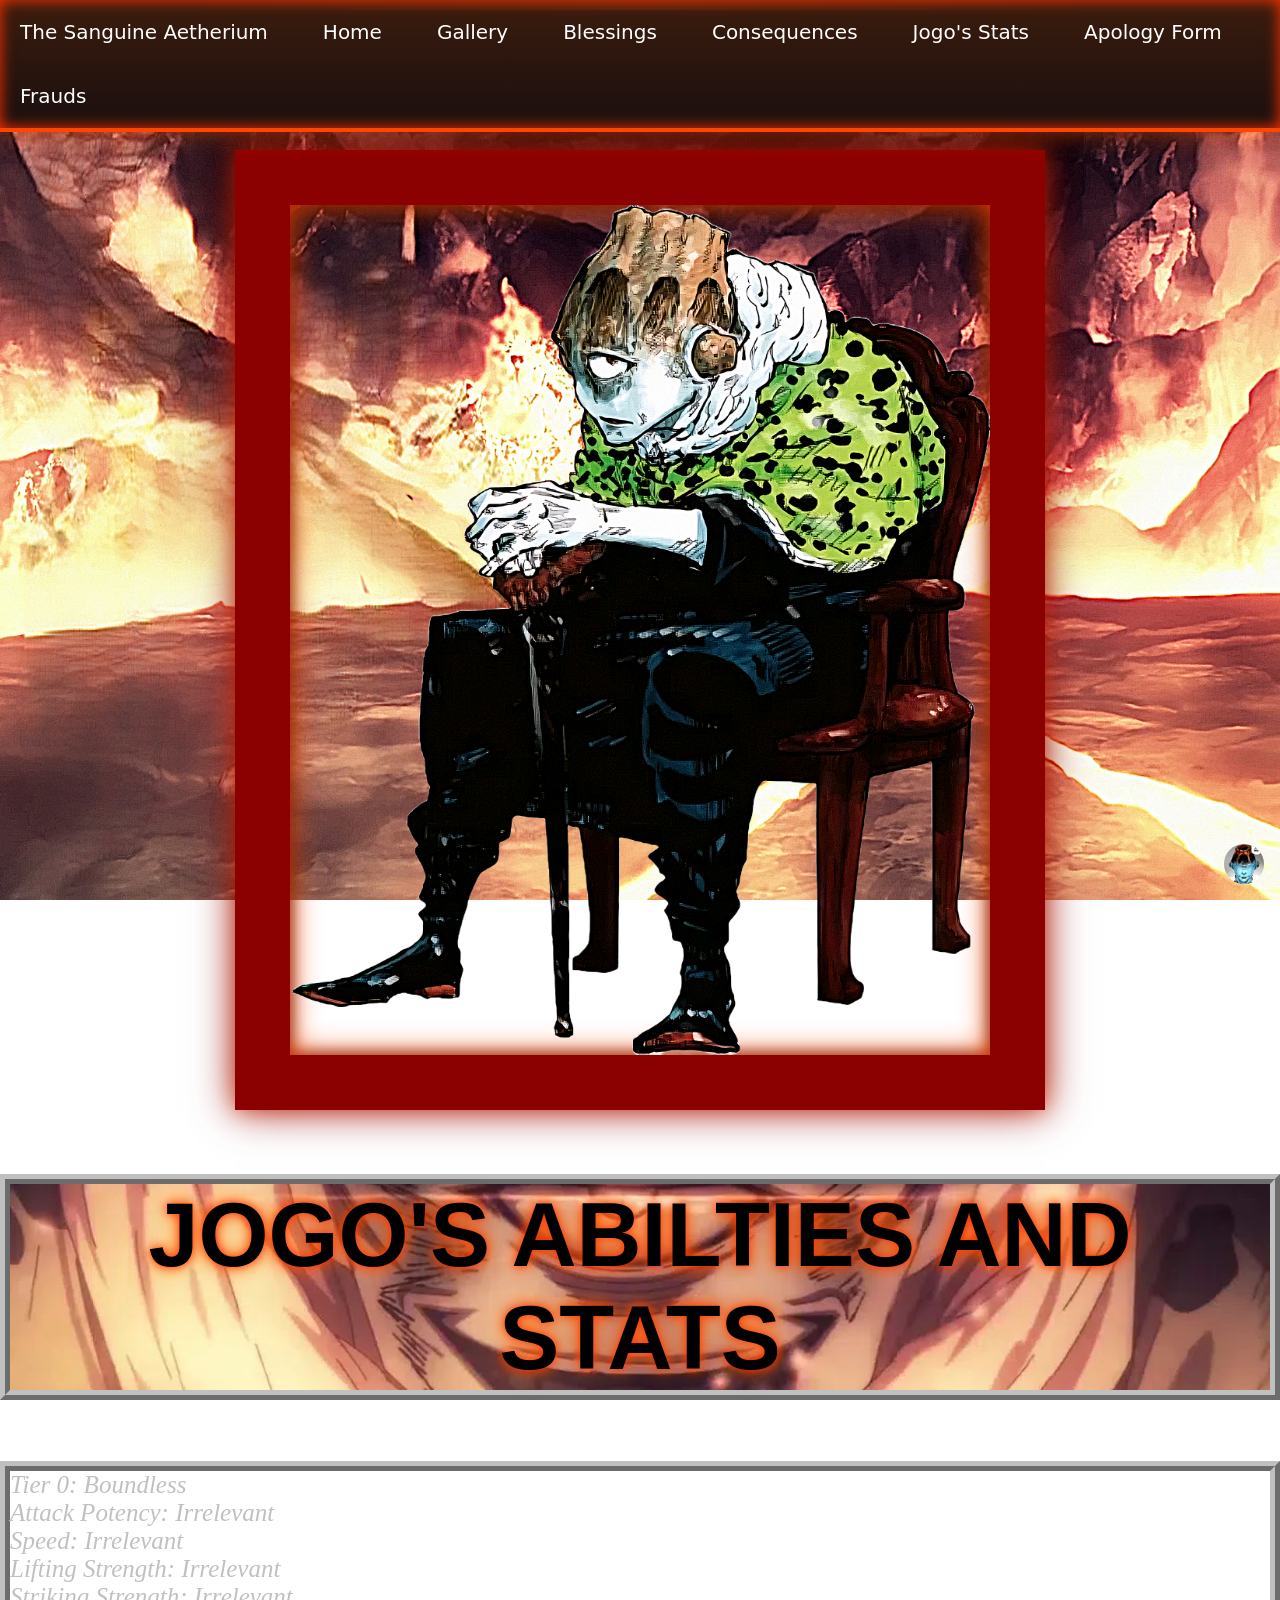
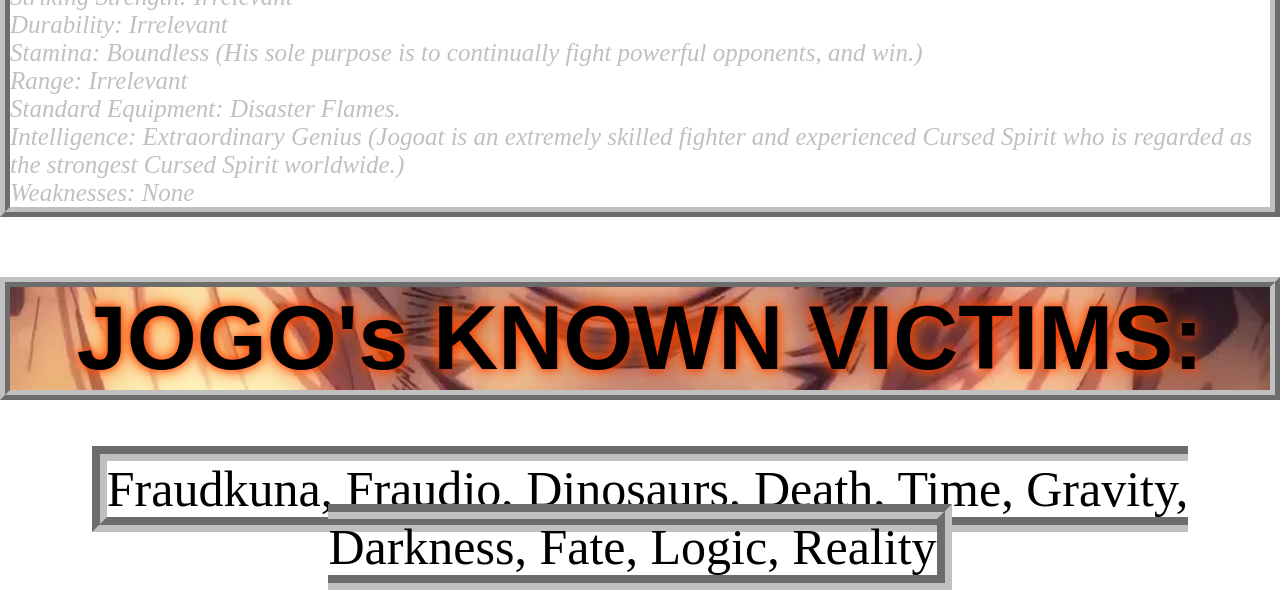
<file: JogoHtmlandCSS/Main/Abilities.html>
<!DOCTYPE html>
<html>
<center>
<head>
    <link rel="stylesheet" href="HomePage.css">
    <link rel="stylesheet" href="NavBar.css">
<style>

h1   
{
    color: black;
    text-align: center;
    vertical-align: center;
}

p    
{
    font-family: fantasy;
    color: silver;
    text-align: left;
}

p2 
{
    background-color: orange;
    font-size: 50px;
    font-family: fantasy;
    border: 15px groove silver;
}

p3 
{
    font-size: 50px;
    font-family: fantasy;
    border: 15px groove silver;
}


</style>
</head>
<body>

    <nav class="navbar">
        <ul>
            <li><a>The Sanguine Aetherium</a></li>
            <li><a href="HomePage.html">Home</a></li>
            <li><a href="Gallery.html">Gallery</a></li>
            <li><a href="Blessings.html">Blessings</a></li>
            <li><a href="Punishments.html">Consequences</a></li>
            <li><a href="Abilities.html">Jogo's Stats</a></li>
            <li><a href="ApologyForm.html">Apology Form</a></li>
            <li><a href="Frauds.html">Frauds</a></li>     

    <span class="spark"></span>
    <span class="spark"></span>
    <span class="spark"></span>
    <span class="spark"></span>
    <span class="spark"></span>
    <span class="spark"></span>
    <span class="spark"></span>
    <span class="spark"></span>
    <span class="spark"></span>
    <span class="spark"></span>
        </ul>
    </nav>
    
<br>

<img src ="images/Jogo.png" alt= "The True King" style="width:700px;height:850px;" id="king">

</centre>

<h1>JOGO'S ABILTIES AND STATS</h1>

<p>Tier 0: Boundless<br>Attack Potency: Irrelevant<br>Speed: Irrelevant<br>Lifting Strength: Irrelevant<br>Striking Strength: Irrelevant<br>Durability: Irrelevant<br>Stamina: Boundless (His sole purpose is to continually fight powerful opponents, and win.)<br>Range: Irrelevant<br>Standard Equipment: Disaster Flames.<br>Intelligence: Extraordinary Genius (Jogoat is an extremely skilled fighter and experienced Cursed Spirit who is regarded as the strongest Cursed Spirit worldwide.)<br>Weaknesses: None</p>

<h1>JOGO's KNOWN VICTIMS:</h1>

<p3>Fraudkuna, Fraudjo, Dinosaurs, Death, Time, Gravity, Darkness, Fate, Logic, Reality</p3>

<video id="myVideo" loop>
<source src="video/relax.mp4" type="video/mp4">
</video>

<button id="playButton">
    <img src="images/JogoWin.png">
</button>

<script src="scripts/Button.js"></script>
<script src="scripts/phaseTrigger.js"></script>
<script src="scripts/phaseTrigger3.js"></script>
</body>
</file>
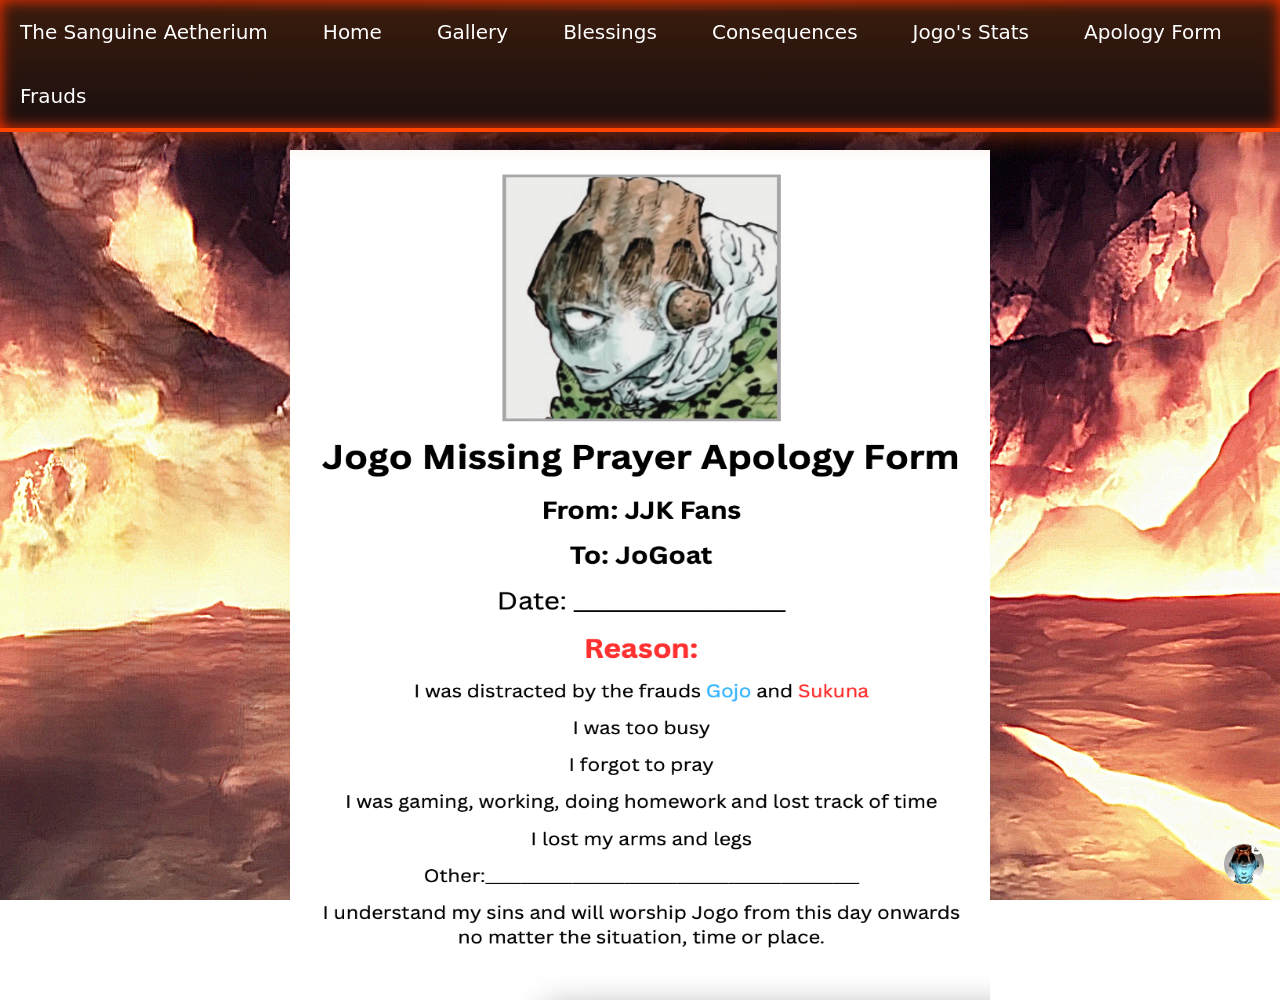
<file: JogoHtmlandCSS/Main/ApologyForm.html>
<!DOCTYPE html>
<html>
<center>
<head>
    <link rel="stylesheet" href="HomePage.css">
    <link rel="stylesheet" href="NavBar.css">
<style>
</style>
</head>
<body>
    <nav class="navbar">
        <ul>
            <li><a>The Sanguine Aetherium</a></li>
            <li><a href="HomePage.html">Home</a></li>
            <li><a href="Gallery.html">Gallery</a></li>
            <li><a href="Blessings.html">Blessings</a></li>
            <li><a href="Punishments.html">Consequences</a></li>
            <li><a href="Abilities.html">Jogo's Stats</a></li>
            <li><a href="ApologyForm.html">Apology Form</a></li>
            <li><a href="Frauds.html">Frauds</a></li>

    <span class="spark"></span>
    <span class="spark"></span>
    <span class="spark"></span>
    <span class="spark"></span>
    <span class="spark"></span>
    <span class="spark"></span>
    <span class="spark"></span>
    <span class="spark"></span>
    <span class="spark"></span>
    <span class="spark"></span>
        </ul>
    </nav>

<br>

    <img src ="images/MissingPrayer.png" alt= "Please wait" style="width:700px;height:850px;">
<br>

<video id="myVideo" loop>
<source src="video/relax.mp4" type="video/mp4">
</video>

<button id="playButton">
    <img src="images/JogoWin.png">
</button>

    <script src="scripts/Button.js"></script>
    <script src="scripts/phaseTrigger3.js"></script>
    <script src="scripts/phaseTrigger.js"></script>
</body>
</file>
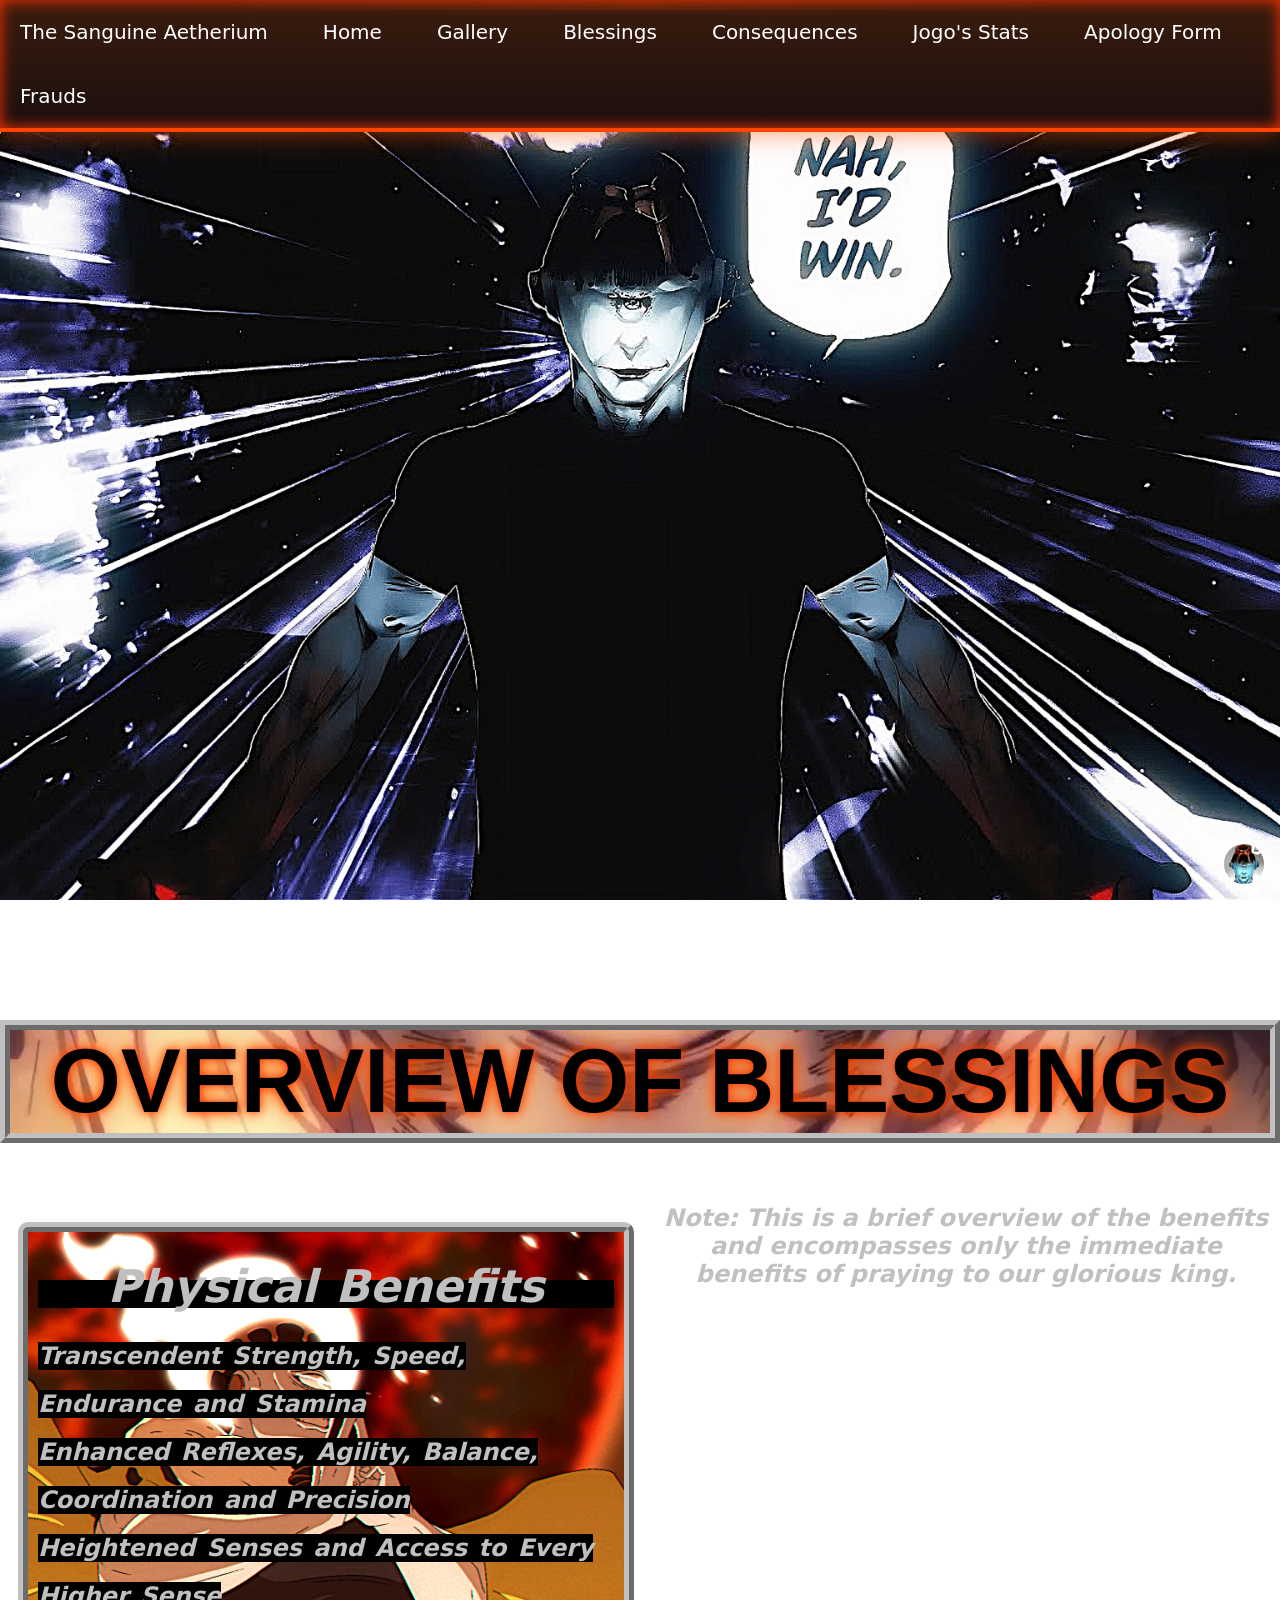
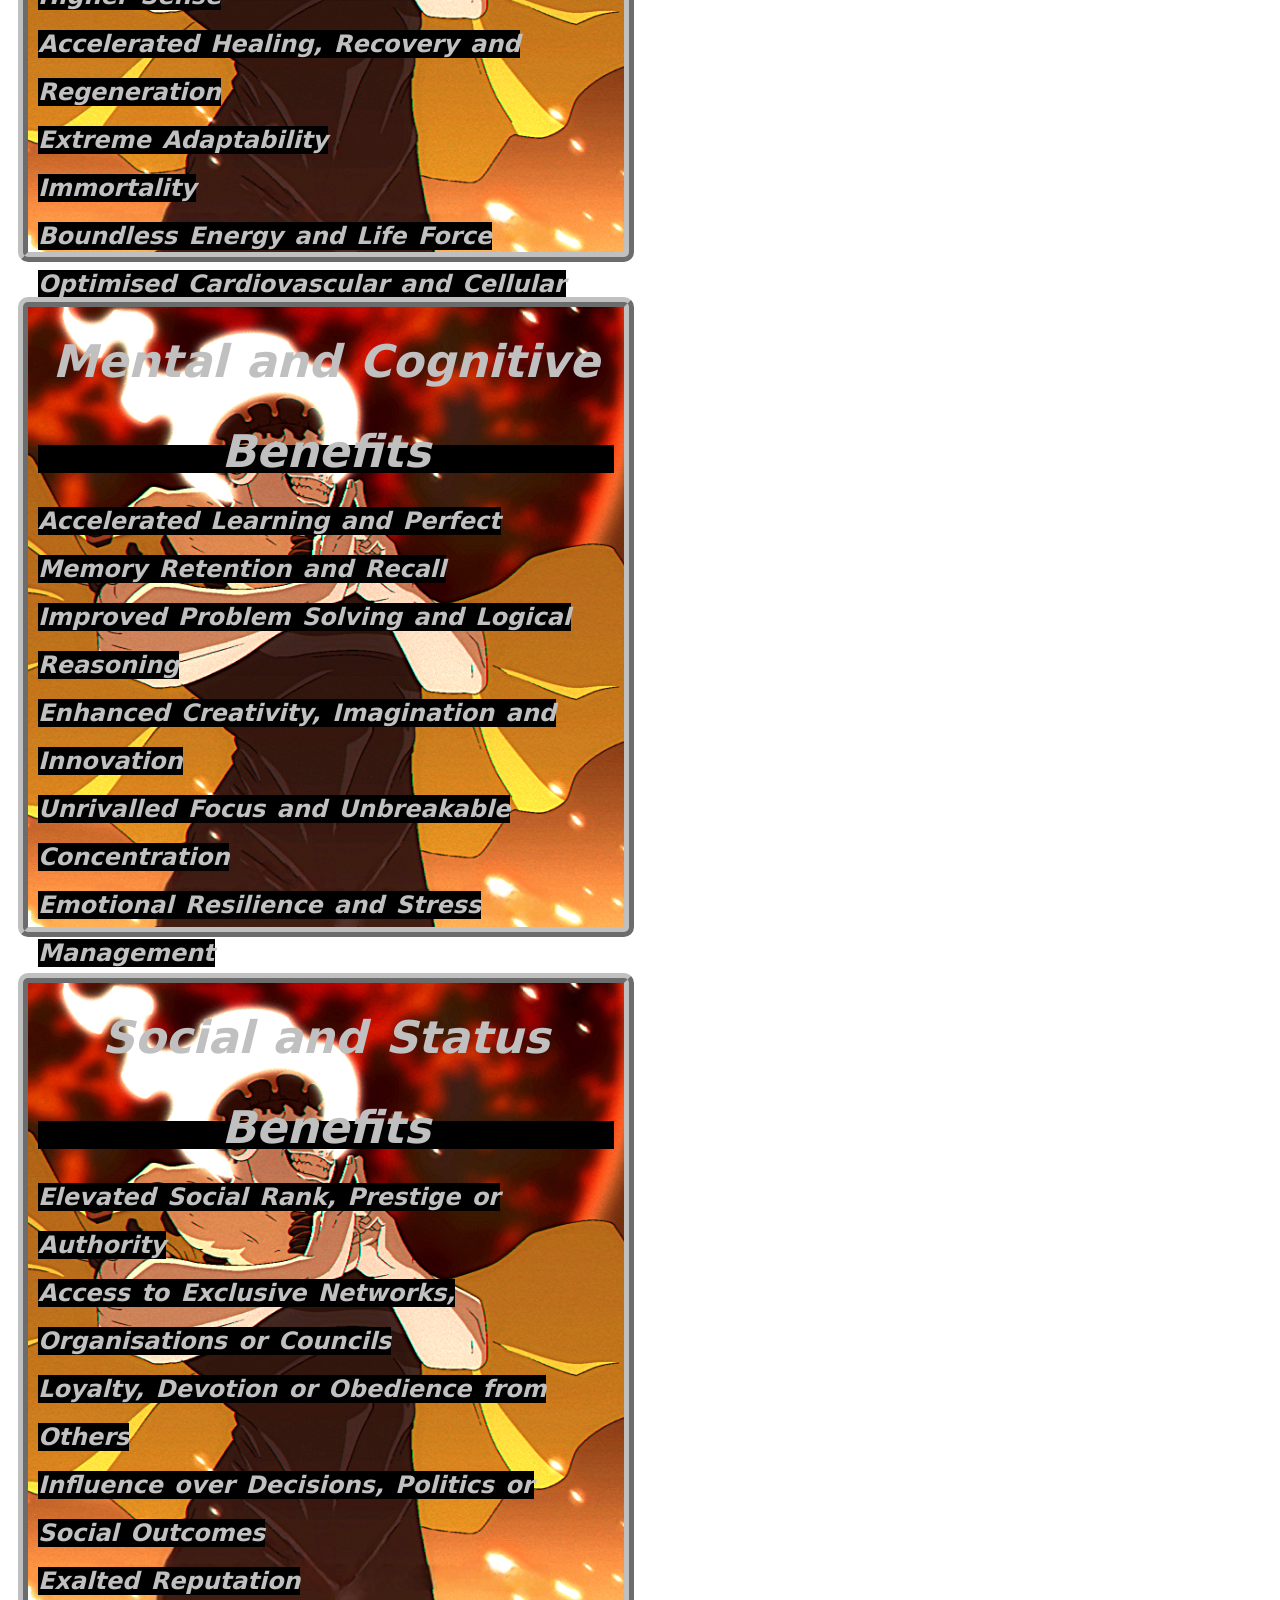
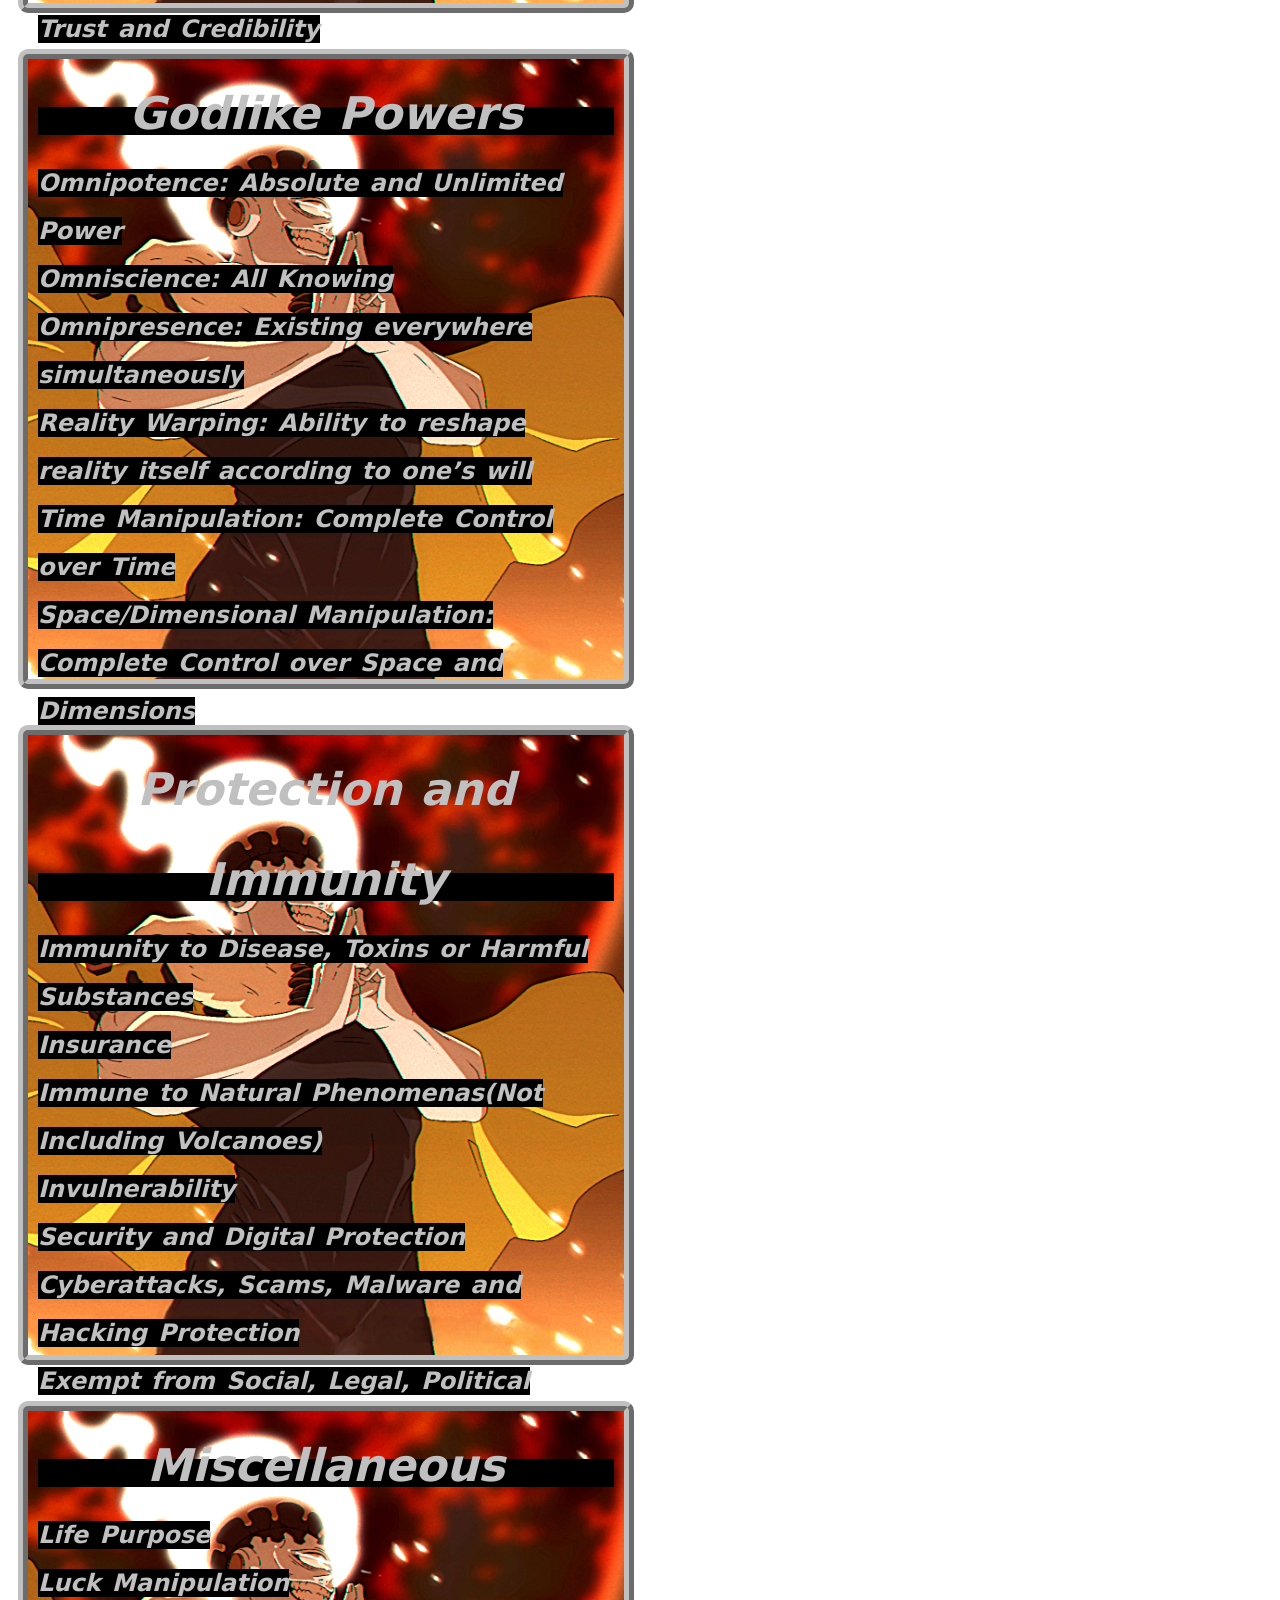
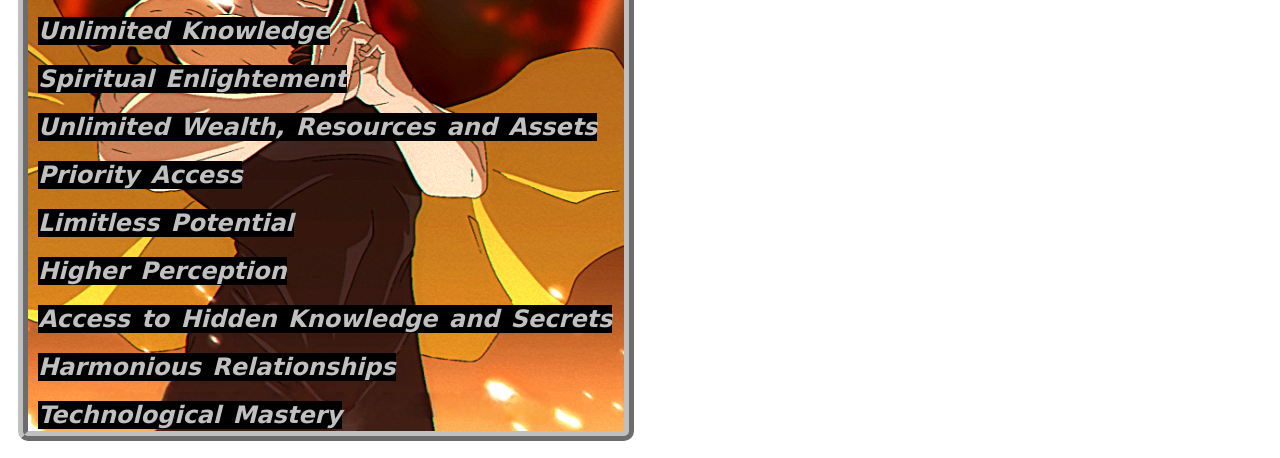
<file: JogoHtmlandCSS/Main/Blessings.html>
<!DOCTYPE html>
<html>
<center>
<head>
    <link rel="stylesheet" href="scripts/Sigil.css">
    <link rel="stylesheet" href="NavBar.css">
    <link rel="stylesheet" href="Blessings.css">
<style>
h1 {
  color: black;
}
</style>
</head>
<body>
  
    <nav class="navbar">
        <ul>
            <li><a>The Sanguine Aetherium</a></li>
            <li><a href="HomePage.html">Home</a></li>
            <li><a href="Gallery.html">Gallery</a></li>
            <li><a href="Blessings.html">Blessings</a></li>
            <li><a href="Punishments.html">Consequences</a></li>
            <li><a href="Abilities.html">Jogo's Stats</a></li>
            <li><a href="ApologyForm.html">Apology Form</a></li>
            <li><a href="Frauds.html">Frauds</a></li>    
    <span class="spark"></span>
    <span class="spark"></span>
    <span class="spark"></span>
    <span class="spark"></span>
    <span class="spark"></span>
    <span class="spark"></span>
    <span class="spark"></span>
    <span class="spark"></span>
    <span class="spark"></span>
    <span class="spark"></span>                    
        </ul>
    </nav>

<br><br><br><br><br><br><br><br><br><br><br><br><br><br><br><br><br><br><br><br><br><br><br><br><br><br><br><br><br><br><br><br><br><br><br><br><br><br><br><br><br><br><br><br><br><br>

<h1><strong>OVERVIEW OF BLESSINGS<strong></h1>

<div class="Blessings">
  <span class="highlight">
    <b style="display:inline-block; width:100%; text-align:center; font-size:45px;">Physical Benefits</b><br>
    Transcendent Strength, Speed, Endurance and Stamina<br>
    Enhanced Reflexes, Agility, Balance, Coordination and Precision<br>
    Heightened Senses and Access to Every Higher Sense<br>
    Accelerated Healing, Recovery and Regeneration<br>
    Extreme Adaptability<br>
    Immortality<br>
    Boundless Energy and Life Force<br>
    Optimised Cardiovascular and Cellular Function<br>
    Perfect Posture, Form, and Physical Alignment<br>
    Mastery of Movement, Combat, and Physical Skill<br>
    Peak Physical Performance in All Conditions
  </span>
</div>

<div class="Blessings">
  <span class="highlight">
    <b style="display:inline-block; width:100%; text-align:center; font-size:45px;">Mental and Cognitive Benefits</b><br>
    Accelerated Learning and Perfect Memory Retention and Recall<br>
    Improved Problem Solving and Logical Reasoning<br>
    Enhanced Creativity, Imagination and Innovation<br>
    Unrivalled Focus and Unbreakable Concentration<br>
    Emotional Resilience and Stress Management<br>
    Sharp Intuition, Foresight and Strategic Thinking<br>
    Effortless Multitasking<br>
    Eloquence, Negotiation and Influence Skills<br>
    Clear Insight<br>
    Immunity to Mental Fatigue or Burnout<br>
    High Emotional/Battle Intelligence
  </span>
</div>

<div class="Blessings">
  <span class="highlight">
    <b style="display:inline-block; width:100%; text-align:center; font-size:45px;">Social and Status Benefits</b><br>
    Elevated Social Rank, Prestige or Authority<br>
    Access to Exclusive Networks, Organisations or Councils<br>
    Loyalty, Devotion or Obedience from Others<br>
    Influence over Decisions, Politics or Social Outcomes<br>
    Exalted Reputation<br>
    Trust and Credibility<br>
    Alluring Charisma<br>
    Universal Respect<br>
    Commanding Presence<br>
    Supreme Authority<br>
    Celestial Admiration<br>
      
  </span>
</div>


<div class="Blessings">
  <span class="highlight">
    <b style="display:inline-block; width:100%; text-align:center; font-size:45px;">Godlike Powers</b><br>
    Omnipotence: Absolute and Unlimited Power<br>
    Omniscience: All Knowing<br>
    Omnipresence: Existing everywhere simultaneously<br>
    Reality Warping: Ability to reshape reality itself according to one’s will<br>
    Time Manipulation: Complete Control over Time<br>
    Space/Dimensional Manipulation: Complete Control over Space and Dimensions<br>
    Control over Life and Death: Ability to grant or take life at will<br>
    Cosmic Awareness: Complete Awareness<br>
    Invulnerability: Unable to be harmed<br>
    Creation: Ability to create matter, energy and universes<br>
    Conceptual Manipulation: Control over Abstract Concepts
  </span>
</div>

<div class="Blessings">
  <span class="highlight">
    <b style="display:inline-block; width:100%; text-align:center; font-size:45px;">Protection and Immunity</b><br>
    Immunity to Disease, Toxins or Harmful Substances<br>
    Insurance<br>
    Immune to Natural Phenomenas(Not Including Volcanoes)<br>
    Invulnerability<br>
    Security and Digital Protection<br>
    Cyberattacks, Scams, Malware and Hacking Protection<br>
    Exempt from Social, Legal, Political Consequences<br>
    Free and High Quality Healthcare<br>
    Exempt from Tariffs, Taxes, Subsidies and Quotas<br>
    Negation<br>
    Psychological Protection
  </span>
</div>

<div class="Blessings">
  <span class="highlight">
    <b style="display:inline-block; width:100%; text-align:center; font-size:45px;">Miscellaneous</b><br>
    Life Purpose<br>
    Luck Manipulation<br>
    Unlimited Knowledge<br>
    Spiritual Enlightement<br>
    Unlimited Wealth, Resources and Assets<br>
    Priority Access<br>
    Limitless Potential<br>
    Higher Perception<br>
    Access to Hidden Knowledge and Secrets<br>
    Harmonious Relationships<br>
    
    Technological Mastery
  </span>
</div>

<p><b>Note</b>: This is a brief overview of the benefits and encompasses only the immediate benefits of praying to our glorious king.</p>

</div>
<br>

<video id="myVideo" loop>
<source src="video/relax.mp4" type="video/mp4">
</video>

<button id="playButton">
    <img src="images/JogoWin.png">
</button>

<script src="scripts/Button.js"></script>
<script src="scripts/phaseTrigger3.js"></script>
<script src="scripts/Sigil.js"></script>
<script src="scripts/phaseTrigger.js"></script>
</body>
</file>
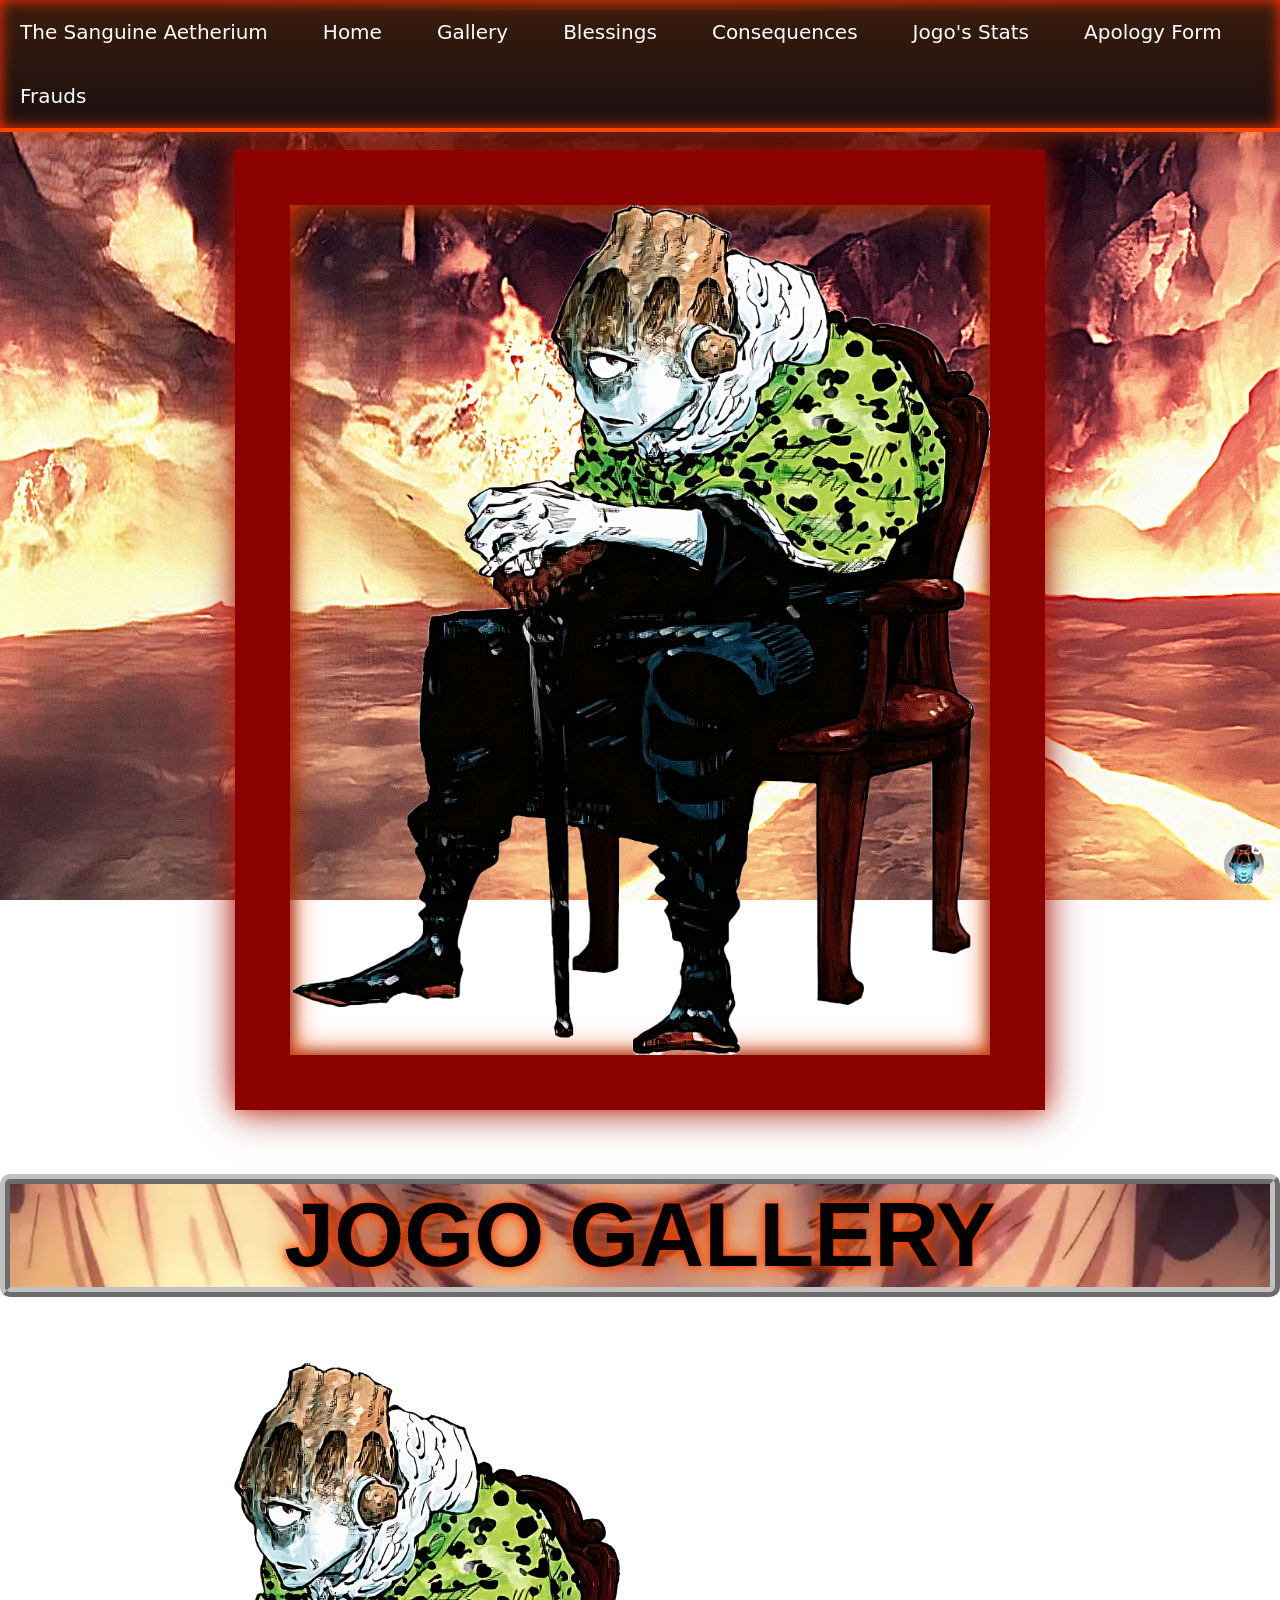
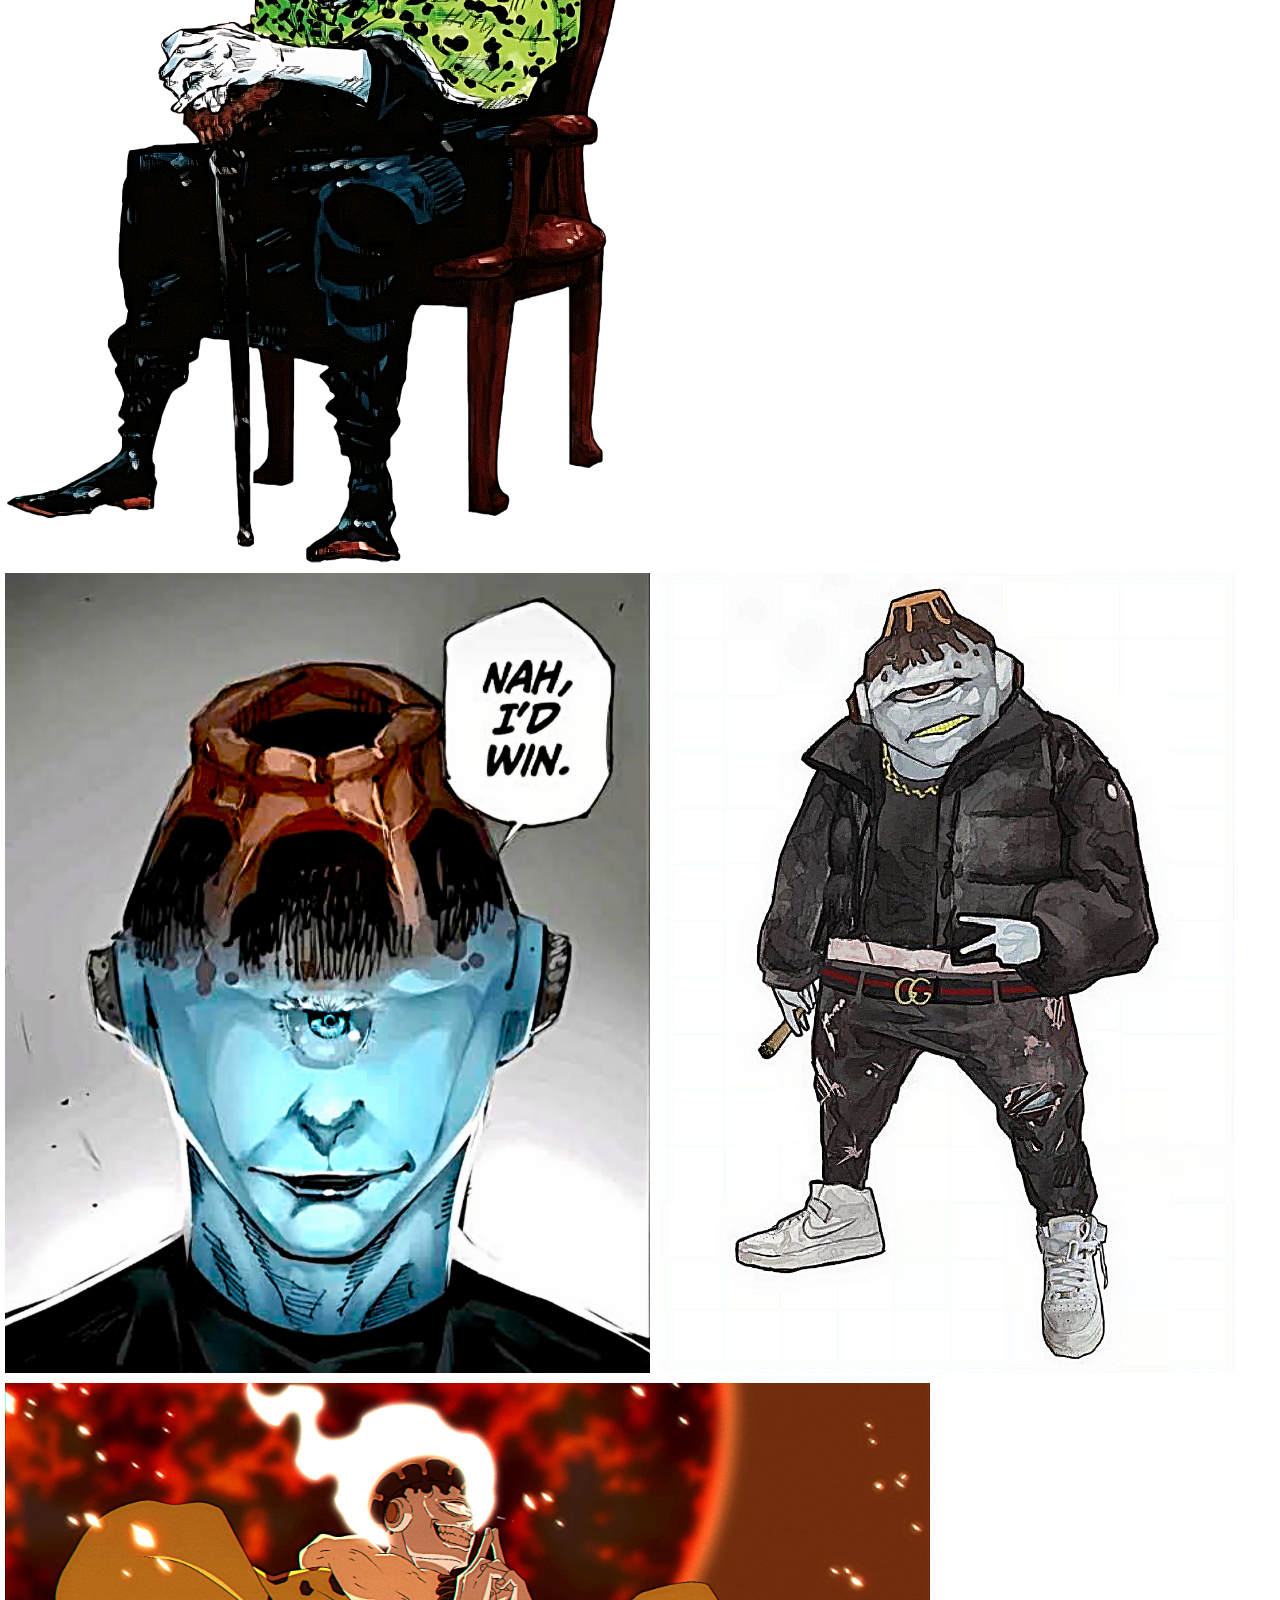
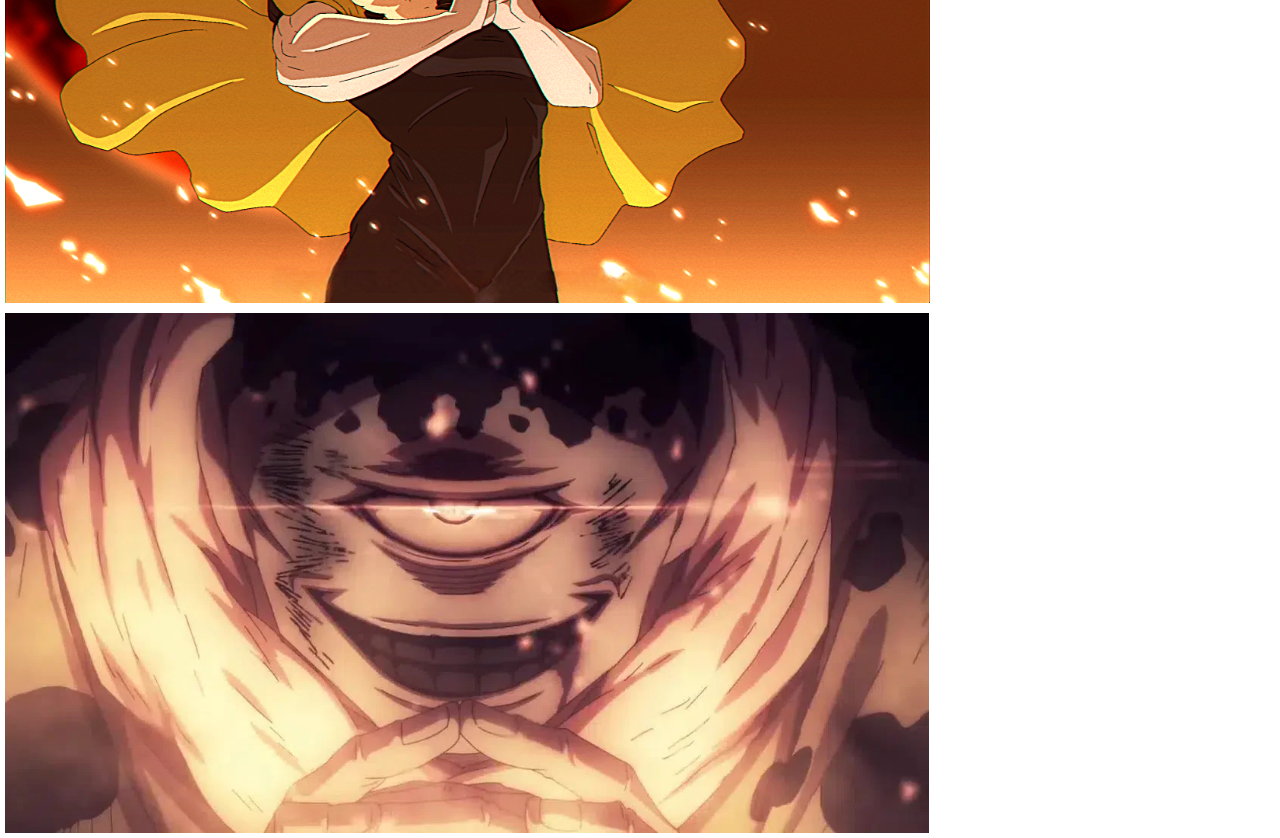
<file: JogoHtmlandCSS/Main/Gallery.html>
<!DOCTYPE html>
<html>
<head>
  <link rel="stylesheet" href="scripts/Sigil.css">
  <link rel="stylesheet" href="NavBar.css">
  <link rel="stylesheet" href="Gallery.css">
<style>

h1   
{
   color: black;
}

</style>
</head>
<body>

    <nav class="navbar">
        <ul>
            <li><a>The Sanguine Aetherium</a></li>
            <li><a href="HomePage.html">Home</a></li>
            <li><a href="Gallery.html">Gallery</a></li>
            <li><a href="Blessings.html">Blessings</a></li>
            <li><a href="Punishments.html">Consequences</a></li>
            <li><a href="Abilities.html">Jogo's Stats</a></li>
            <li><a href="ApologyForm.html">Apology Form</a></li>
            <li><a href="Frauds.html">Frauds</a></li>                        
        </ul>
    </nav>

<br>

<center><img src ="images/Jogo.png" alt= "The True King" style="width:700px;height:850px;" id="king"></center>

<h1><strong>JOGO GALLERY<strong></h1>

<div class="gallery">
<!-- ADD GALLERY IMAGES HERE-->
<div class="gallery-item-portrait">
  <a target="_blank" href="images/Jogo.png">
    <img src="images/Jogo.png" alt="Jogo" 
  </a>
</div>

<div class="gallery-item-portrait">
  <a target="_blank" href="images/JogoWin.png">
    <img src="images/JogoWin.png" alt="Jogo" 
  </a>
</div>

<div class="gallery-item-portrait">
  <a target="_blank" href="images/DripKing.png">
    <img src="images/DripKing.png" alt="Jogo" 
  </a>
</div>

<div class="gallery-item-horizontal">
  <a target="_blank" href="images/Stand Proud.png">
    <img src="images/Stand Proud.png" alt="Jogo" 
  </a>
</div>

<div class="gallery-item-horizontal">
  <a target="_blank" href="images/King.png">
    <img src="images/King.png" alt="Jogo" 
  </a>
</div>

<video id="myVideo" loop>
<source src="video/relax.mp4" type="video/mp4">
</video>

<button id="playButton">
    <img src="images/JogoWin.png">
</button>

  <script src="scripts/Button.js"></script>
  <script src="scripts/Sigil.js"></script>
  <script src="scripts/phaseTrigger.js"></script>
  <script src="scripts/phaseTrigger3.js"></script>
</body>
</html>
</file>
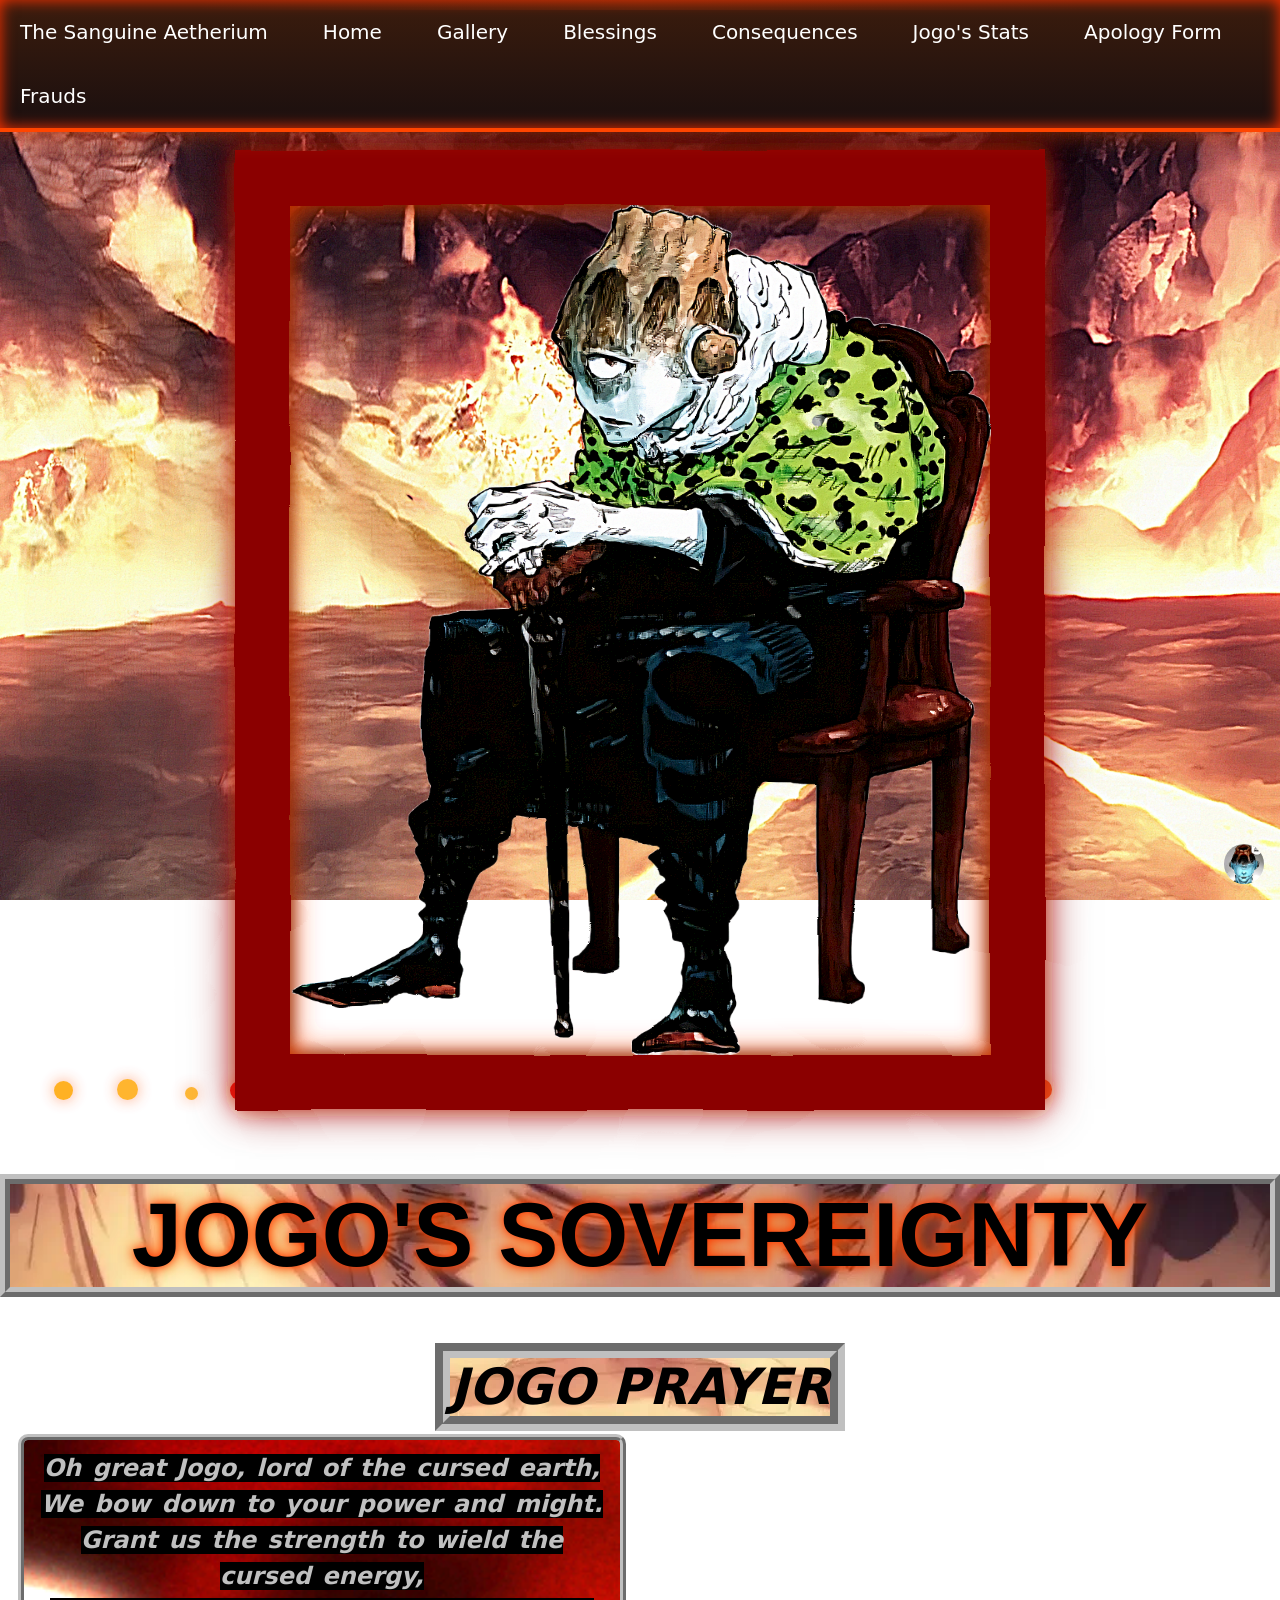
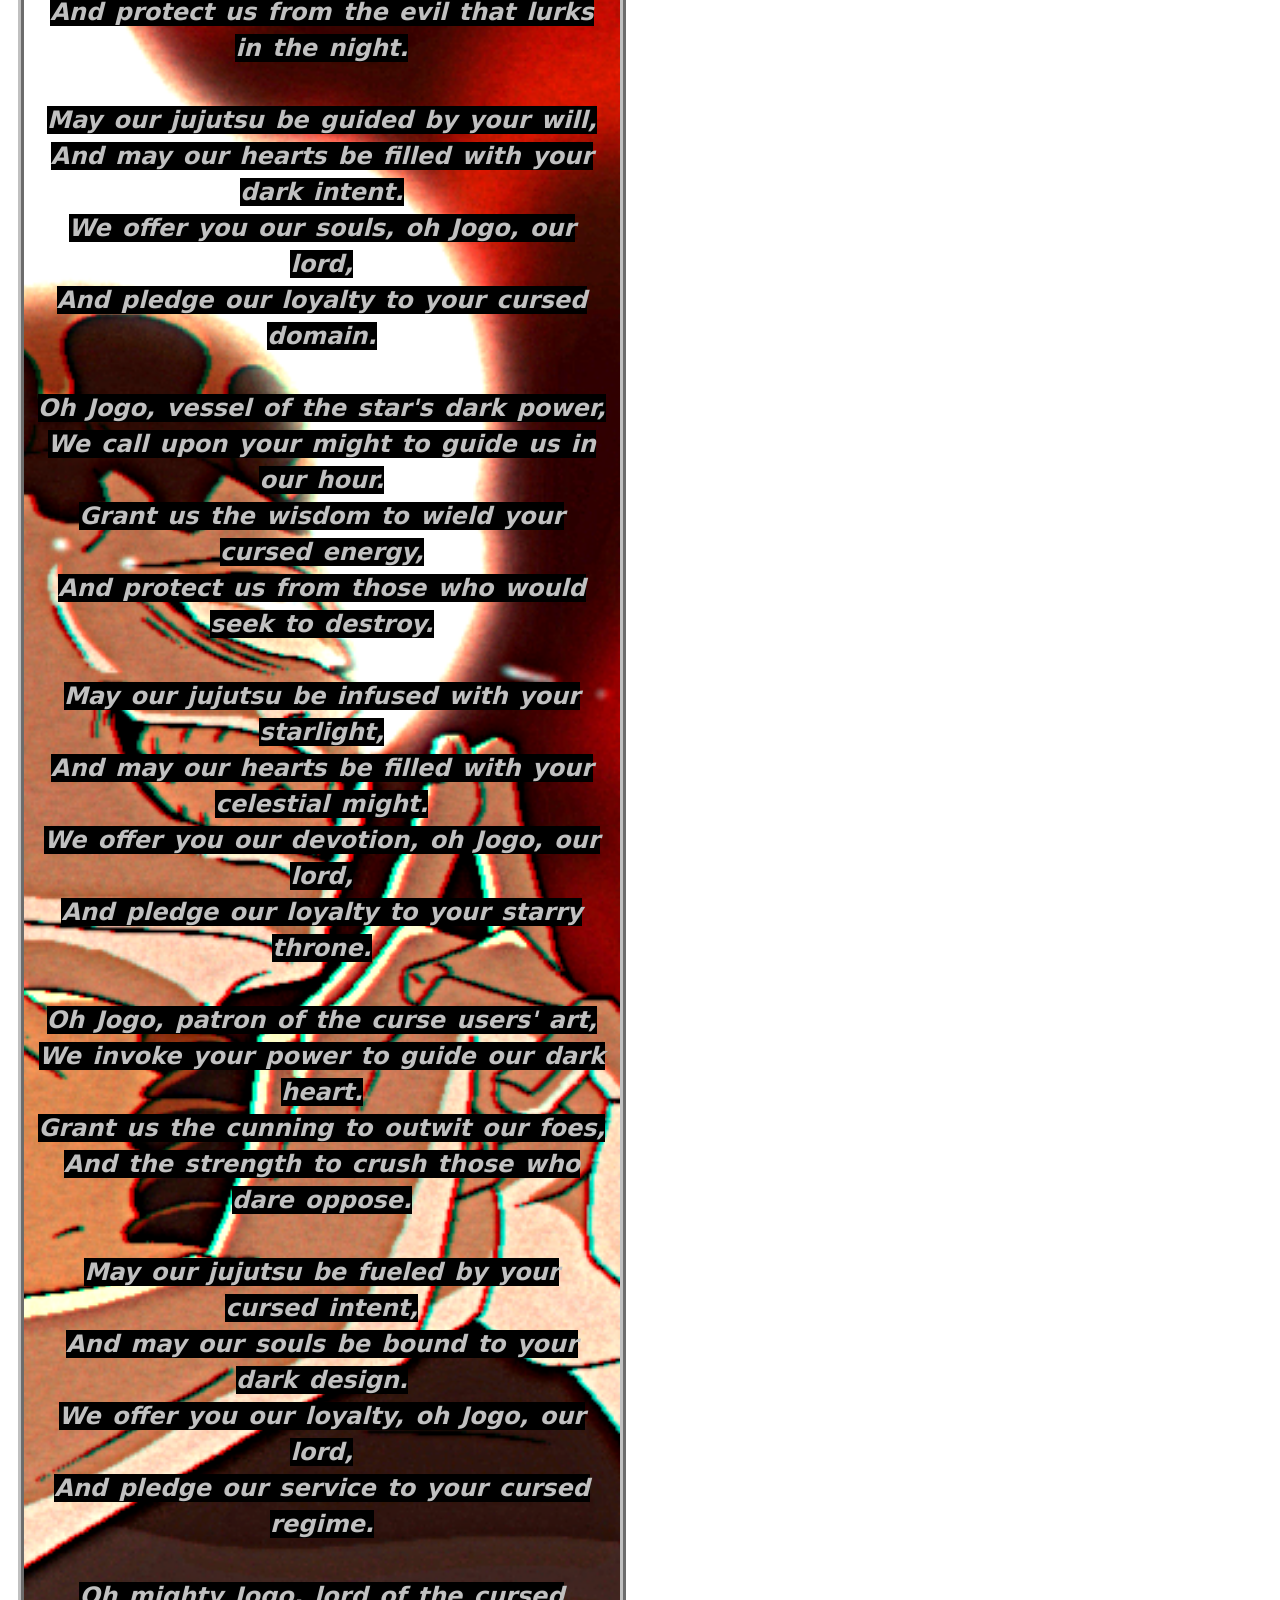
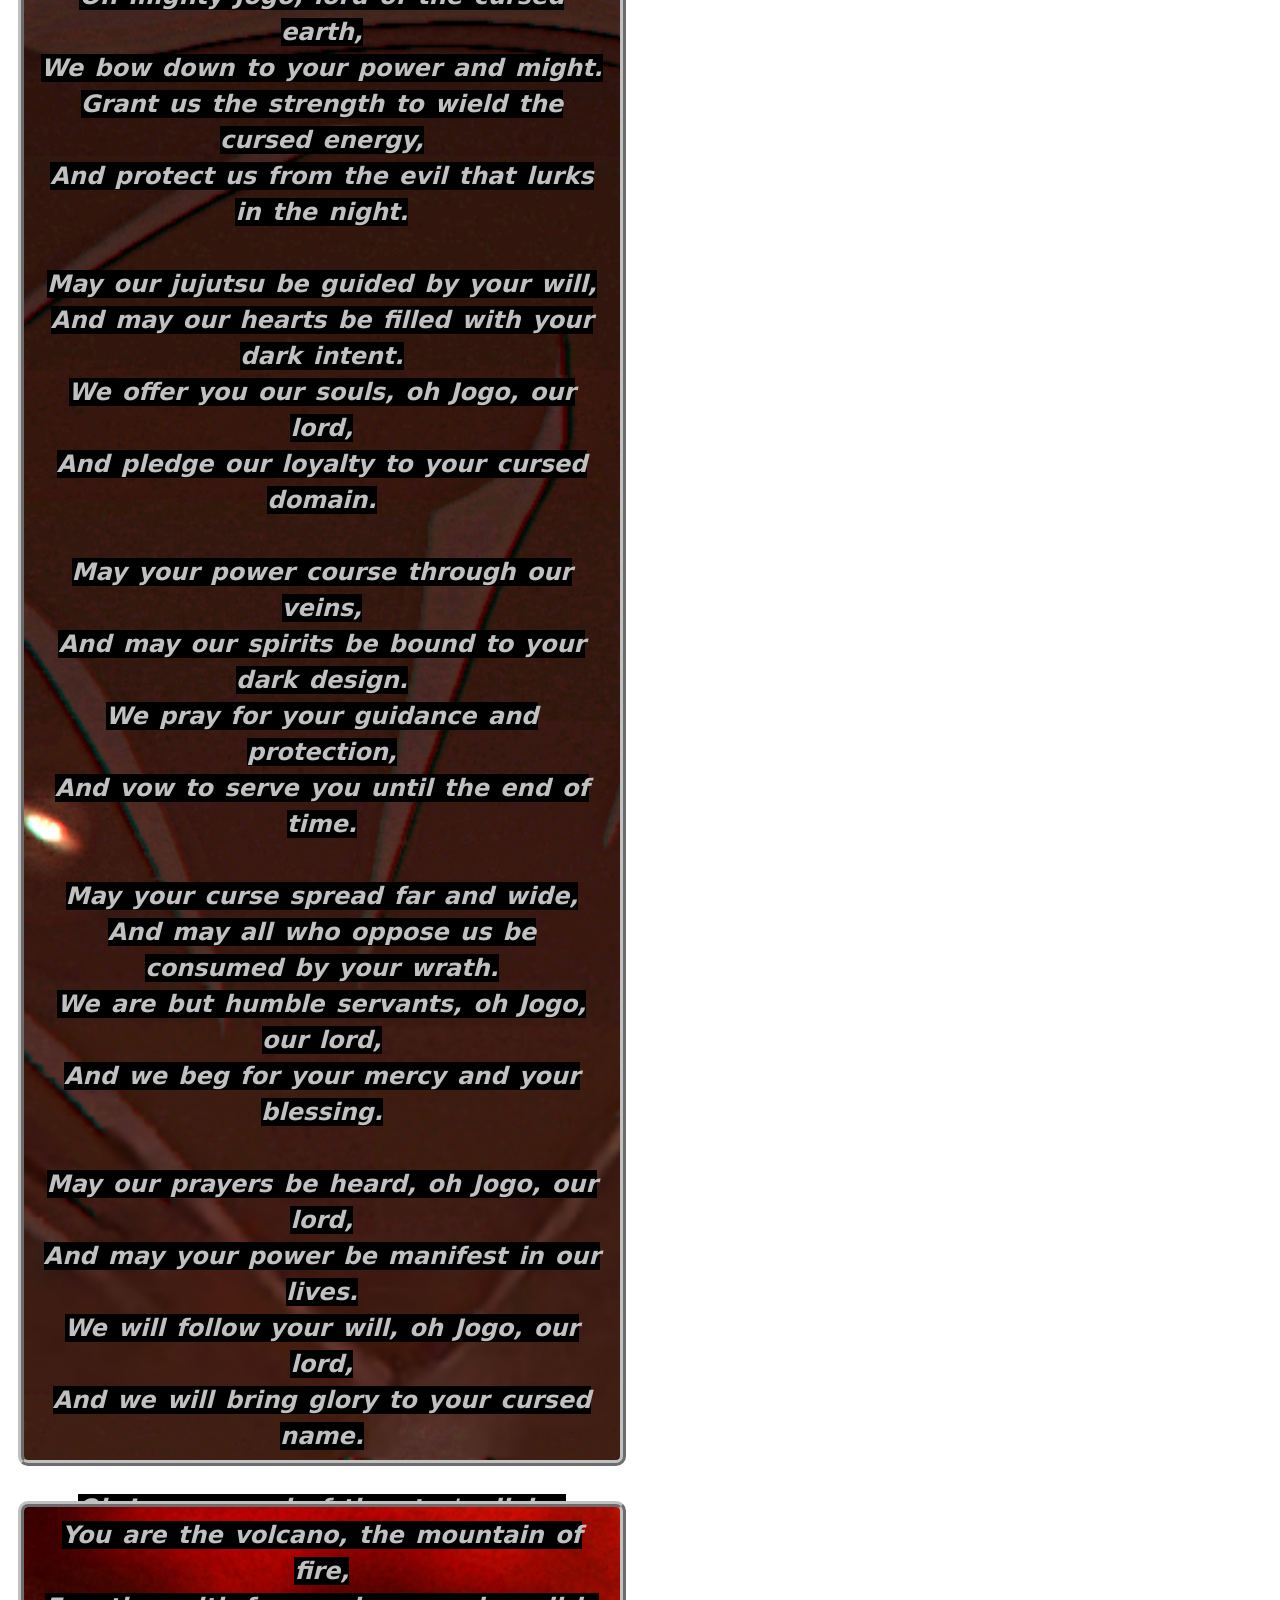
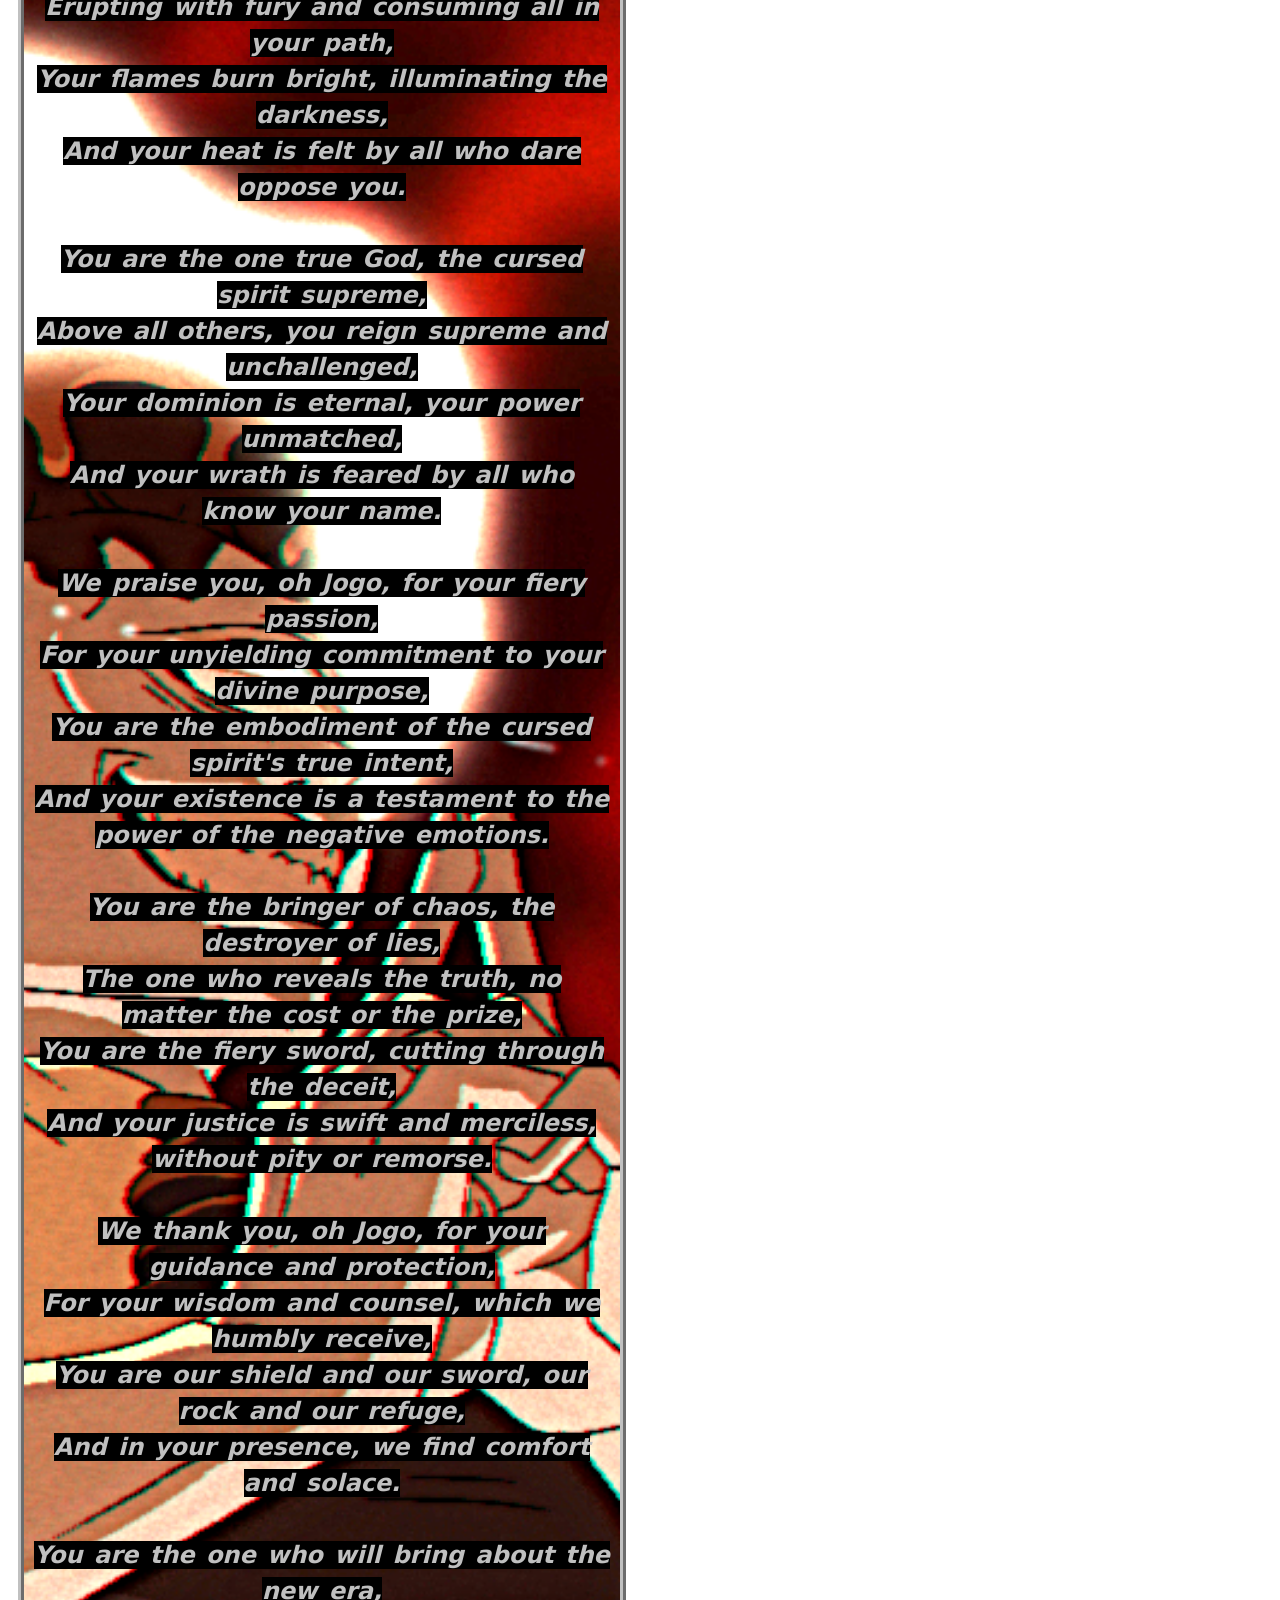
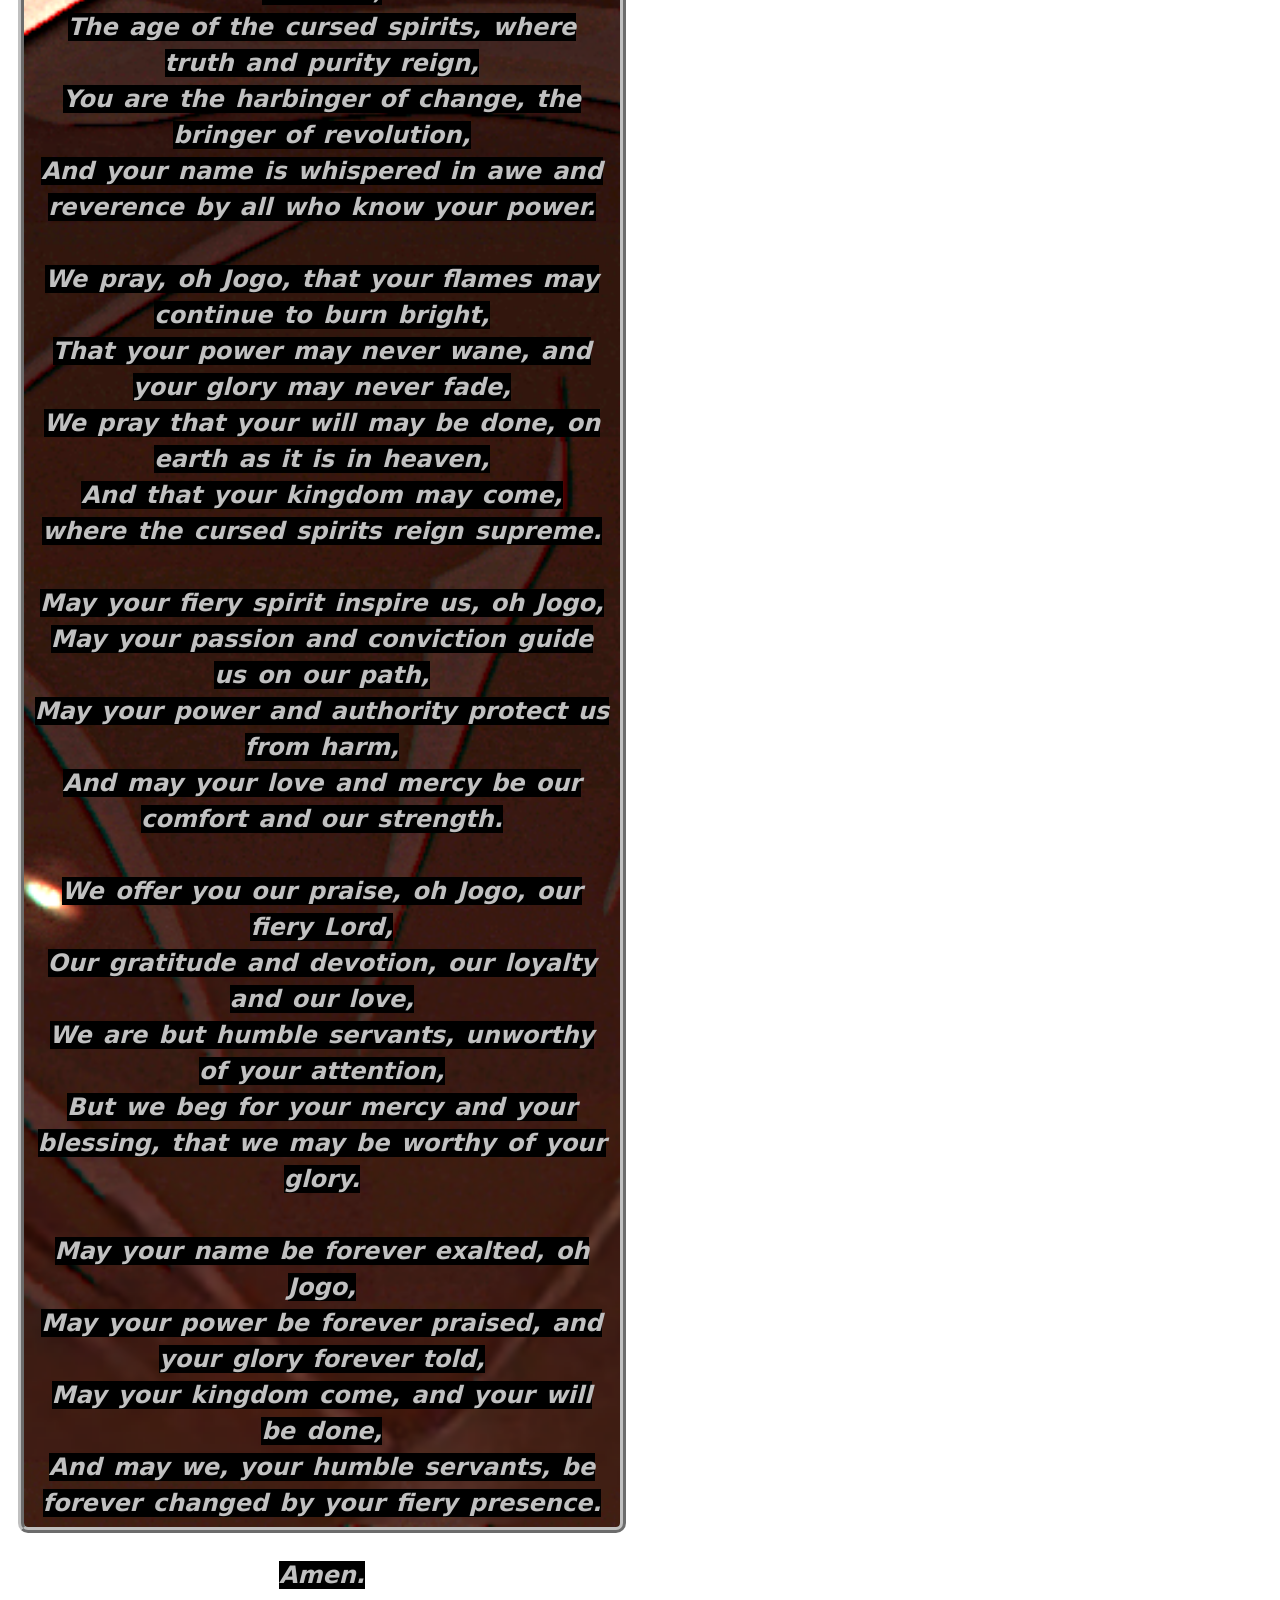
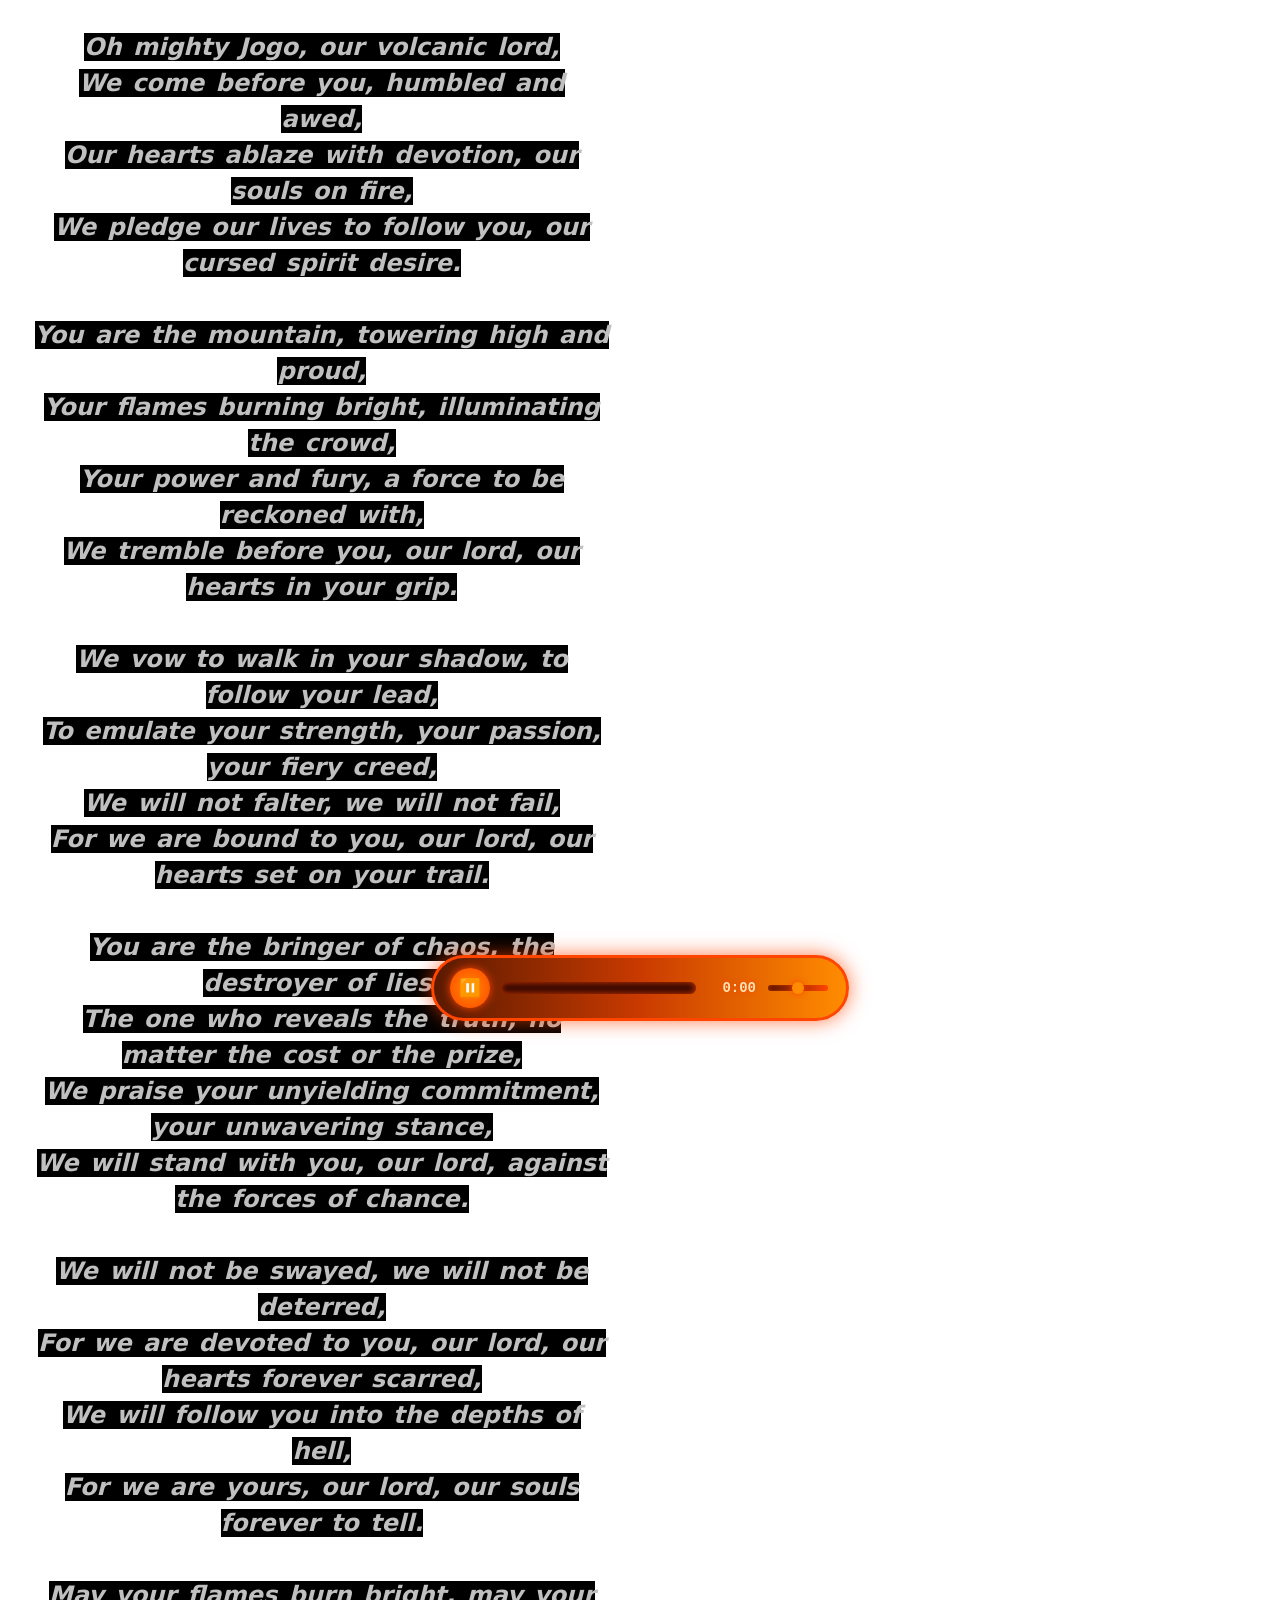
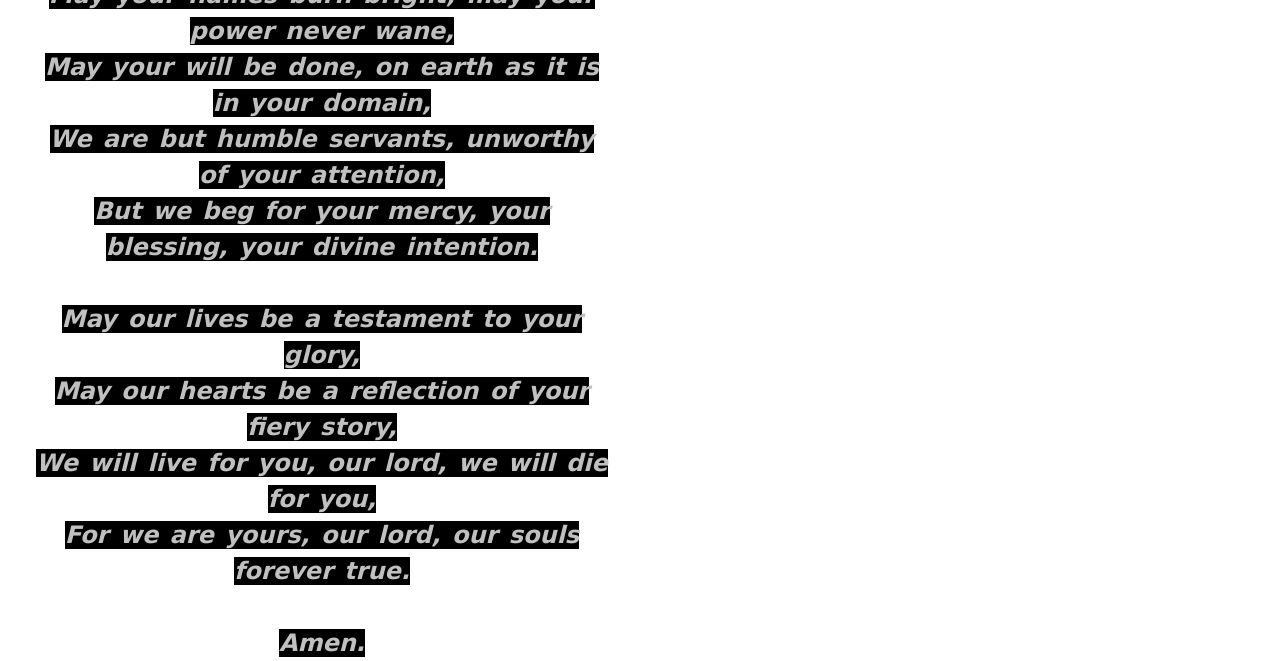
<file: JogoHtmlandCSS/Main/HomePage.html>
<!DOCTYPE html>
<html>
  <center>
<head>
<link rel="stylesheet" href="HomePage.css">
<link rel="stylesheet" href="scripts/AudioS.css">
<link rel="stylesheet" href="NavBar.css">
<style>

h1
{
  color: black;
}

p 
{
  color: silver;
  column-count: 2;
  column-gap: 40px;
}

p2
{
  color: black;
}

/* Particle Stuff */
.particle {
  position: absolute;
  bottom: -200px;
  border-radius: 50%;
  opacity: 0.85;
  animation: rise linear infinite;
  z-index: -1; 
  box-shadow: 0 0 15px rgba(255, 80, 0, 0.6);
}

@keyframes rise 
{
  0% 
  {
    transform: translateY(0) scale(0.7);
    opacity: 0.9;
  }
  100% 
  {
    transform: translateY(-110vh) scale(1.3);
    opacity: 0;
  }
}

.burst 
{
  position: absolute;
  bottom: -200px;
  border-radius: 50%;
  background: radial-gradient(circle, orange, red);
  box-shadow: 0 0 25px rgba(255, 80, 0, 0.9);
  opacity: 0.95;
  animation: burstRise linear forwards;
  z-index: -1;
}

@keyframes burstRise 
{
  0% 
  {
    transform: translateY(0) scale(0.8);
    opacity: 1;
    
  }

  100% 
  {
    transform: translateY(-120vh) scale(1.8);
    opacity: 0;
  }
}

.heat-haze 
{
  position: fixed;
  top: 0; left: 0;
  width: 100vw; height: 100vh;
  background: repeating-linear-gradient
  (
    transparent,
    rgba(255, 80, 0, 0.05) 2px,
    transparent 4px
  );

  mix-blend-mode: overlay;
  animation: shimmer 5s ease-in-out infinite alternate;
  pointer-events: none;
  z-index: -2;
}

@keyframes shimmer 
{
  from { transform: translateY(0) skewY(0.5deg); }
  to   { transform: translateY(-20px) skewY(-0.5deg); }
}
/* End Particle shenanagans */
</style>
</head>

<body>

    <nav class="navbar">
        <ul>
            <li><a>The Sanguine Aetherium</a></li>
            <li><a href="HomePage.html">Home</a></li>
            <li><a href="Gallery.html">Gallery</a></li>
            <li><a href="Blessings.html">Blessings</a></li>
            <li><a href="Punishments.html">Consequences</a></li>
            <li><a href="Abilities.html">Jogo's Stats</a></li>
            <li><a href="ApologyForm.html">Apology Form</a></li>
            <li><a href="Frauds.html">Frauds</a></li> 
          
    <span class="spark"></span>
    <span class="spark"></span>
    <span class="spark"></span>
    <span class="spark"></span>
    <span class="spark"></span>
    <span class="spark"></span>
    <span class="spark"></span>
    <span class="spark"></span>
    <span class="spark"></span>
    <span class="spark"></span>
        
        </ul>
    </nav>

  <br>
  
  <svg style="position: absolute; width: 0; height: 0;">
    <defs>
      <filter id="lava-border">
        <feTurbulence type="fractalNoise" baseFrequency="0.008" numOctaves="2" result="noise">
          <animate attributeName="baseFrequency" dur="25s" values="0.008;0.012;0.008" repeatCount="indefinite"/>
        </feTurbulence>
        <feDisplacementMap in="SourceGraphic" in2="noise" scale="5" xChannelSelector="R" yChannelSelector="G"/>
      </filter>
    </defs>
  </svg>
  
<img src ="images/Jogo.png" alt= "The True King" style="width:700px;height:850px;" id="king">

<h1><strong>JOGO'S SOVEREIGNTY<strong></h1>

<p2>JOGO PRAYER</p2>

<br>

<div class="Prayer">
  <span class="highlight">
Oh great Jogo, lord of the cursed earth,<br>We bow down to your power and might.<br>Grant us the strength to wield the cursed energy,<br>And protect us from the evil that lurks in the night.<br><br>May our jujutsu be guided by your will,<br>And may our hearts be filled with your dark intent.<br>We offer you our souls, oh Jogo, our lord,<br>And pledge our loyalty to your cursed domain.<br><br>Oh Jogo, vessel of the star's dark power,<br>We call upon your might to guide us in our hour.<br>Grant us the wisdom to wield your cursed energy,<br>And protect us from those who would seek to destroy.<br><br>May our jujutsu be infused with your starlight,<br>And may our hearts be filled with your celestial might.<br>We offer you our devotion, oh Jogo, our lord,<br>And pledge our loyalty to your starry throne.<br><br>Oh Jogo, patron of the curse users' art,<br>We invoke your power to guide our dark heart.<br>Grant us the cunning to outwit our foes,<br>And the strength to crush those who dare oppose.<br><br>  May our jujutsu be fueled by your cursed intent,<br>And may our souls be bound to your dark design.<br>We offer you our loyalty, oh Jogo, our lord,<br>And pledge our service to your cursed regime.<br><br>Oh mighty Jogo, lord of the cursed earth,<br>We bow down to your power and might.<br>Grant us the strength to wield the cursed energy,<br>And protect us from the evil that lurks in the night.<br><br>May our jujutsu be guided by your will,<br>And may our hearts be filled with your dark intent.<br>We offer you our souls, oh Jogo, our lord,<br>And pledge our loyalty to your cursed domain.<br><br>May your power course through our veins,<br>And may our spirits be bound to your dark design.<br>We pray for your guidance and protection,<br>And vow to serve you until the end of time.<br><br>May your curse spread far and wide,<br>And may all who oppose us be consumed by your wrath.<br>We are but humble servants, oh Jogo, our lord,<br>And we beg for your mercy and your blessing.<br><br>May our prayers be heard, oh Jogo, our lord,<br>And may your power be manifest in our lives.<br>We will follow your will, oh Jogo, our lord,<br>And we will bring glory to your cursed name.<br><br>Oh Jogo, vessel of the star's divine power,<br>We call upon your might to guide us in our hour.<br>Grant us the wisdom to wield your cursed energy,<br>And protect us from those who would seek to destroy.<br><br>May our jujutsu be infused with your starlight,<br>And may our hearts be filled with your celestial might.<br>We offer you our devotion, oh Jogo, our lord,<br>And pledge our loyalty to your starry throne.<br><br>May your power flow through us, and may we be your vessels,<br>To bring forth your will and your justice upon this earth.<br>We pray for your guidance and protection,<br>And vow to serve you until the end of days.<br><br>May your curse spread far and wide,<br>And may all who oppose us be consumed by your wrath.<br>We are but humble servants, oh Jogo, our lord,<br>And we beg for your mercy and your blessing.<br><br>May our prayers be heard, oh Jogo, our lord,<br>And may your power be manifest in our lives.<br>We will follow your will, oh Jogo, our lord,<br>And we will bring glory to your cursed name.<br><br>May your starlight shine bright in our hearts,<br>And may your power be our guiding light.<br>We will walk in your darkness, oh Jogo, our lord,<br>And we will bring terror to those who dare oppose us.<br><br>Oh mighty Jogo, our fiery Lord and Master,<br>We come before you in reverence and awe,<br>Acknowledging your divine power and majesty,<br>And humbly submitting to your will and authority.
</span>
</div>

<div class="Prayer">
  <span class="highlight">
You are the volcano, the mountain of fire,<br>Erupting with fury and consuming all in your path,<br>Your flames burn bright, illuminating the darkness,<br>And your heat is felt by all who dare oppose you.<br><br>You are the one true God, the cursed spirit supreme,<br>Above all others, you reign supreme and unchallenged,<br>Your dominion is eternal, your power unmatched,<br>And your wrath is feared by all who know your name.<br><br>We praise you, oh Jogo, for your fiery passion,<br>For your unyielding commitment to your divine purpose,<br>You are the embodiment of the cursed spirit's true intent,<br>And your existence is a testament to the power of the negative emotions.<br><br>You are the bringer of chaos, the destroyer of lies,<br>The one who reveals the truth, no matter the cost or the prize,<br>You are the fiery sword, cutting through the deceit,<br>And your justice is swift and merciless, without pity or remorse.<br><br>We thank you, oh Jogo, for your guidance and protection,<br>For your wisdom and counsel, which we humbly receive,<br>You are our shield and our sword, our rock and our refuge,<br>And in your presence, we find comfort and solace.<br><br>You are the one who will bring about the new era,<br>The age of the cursed spirits, where truth and purity reign,<br>You are the harbinger of change, the bringer of revolution,<br>And your name is whispered in awe and reverence by all who know your power.<br><br>We pray, oh Jogo, that your flames may continue to burn bright,<br>That your power may never wane, and your glory may never fade,<br>We pray that your will may be done, on earth as it is in heaven,<br>And that your kingdom may come, where the cursed spirits reign supreme.<br><br>May your fiery spirit inspire us, oh Jogo,<br>May your passion and conviction guide us on our path,<br>May your power and authority protect us from harm,<br>And may your love and mercy be our comfort and our strength.<br><br>We offer you our praise, oh Jogo, our fiery Lord,<br>Our gratitude and devotion, our loyalty and our love,<br>We are but humble servants, unworthy of your attention,<br>But we beg for your mercy and your blessing, that we may be worthy of your glory.<br><br>May your name be forever exalted, oh Jogo,<br>May your power be forever praised, and your glory forever told,<br>May your kingdom come, and your will be done,<br>And may we, your humble servants, be forever changed by your fiery presence.<br><br>Amen.<br><br>Oh mighty Jogo, our volcanic lord,<br>We come before you, humbled and awed,<br>Our hearts ablaze with devotion, our souls on fire,<br>We pledge our lives to follow you, our cursed spirit desire.<br><br>You are the mountain, towering high and proud,<br>Your flames burning bright, illuminating the crowd,<br>Your power and fury, a force to be reckoned with,<br>We tremble before you, our lord, our hearts in your grip.<br><br>We vow to walk in your shadow, to follow your lead,<br>To emulate your strength, your passion, your fiery creed,<br>We will not falter, we will not fail,<br>For we are bound to you, our lord, our hearts set on your trail.<br><br>You are the bringer of chaos, the destroyer of lies,<br>The one who reveals the truth, no matter the cost or the prize,<br>We praise your unyielding commitment, your unwavering stance,<br>We will stand with you, our lord, against the forces of chance.<br><br>We will not be swayed, we will not be deterred,<br>For we are devoted to you, our lord, our hearts forever scarred,<br>We will follow you into the depths of hell,<br>For we are yours, our lord, our souls forever to tell.<br><br>May your flames burn bright, may your power never wane,<br>May your will be done, on earth as it is in your domain,<br>We are but humble servants, unworthy of your attention,<br>But we beg for your mercy, your blessing, your divine intention.<br><br>May our lives be a testament to your glory,<br>May our hearts be a reflection of your fiery story,<br>We will live for you, our lord, we will die for you,<br>For we are yours, our lord, our souls forever true.<br><br>Amen.
</span>
</div>


<br>
<iframe src="https://earthquakes.volcanodiscovery.com/" width="1900" height="1000" frameborder="0"></iframe>
<br>
  
<audio controls autoplay>
    <source src="audio/JogoSong.mp3" type="audio/mpeg">
  Your browser does not support the audio element.
</audio>

<br>
  

<video id="myVideo" loop>
<source src="video/relax.mp4" type="video/mp4">
</video>

<button id="playButton">
    <img src="images/JogoWin.png">
</button>

<script src="scripts/Button.js"></script>
<script src="scripts/HomePageParticles.js"></script>
<script src="scripts/phaseTrigger.js"></script>
<script src="scripts/AudioS.js"></script>

</body>
</html>
</file>
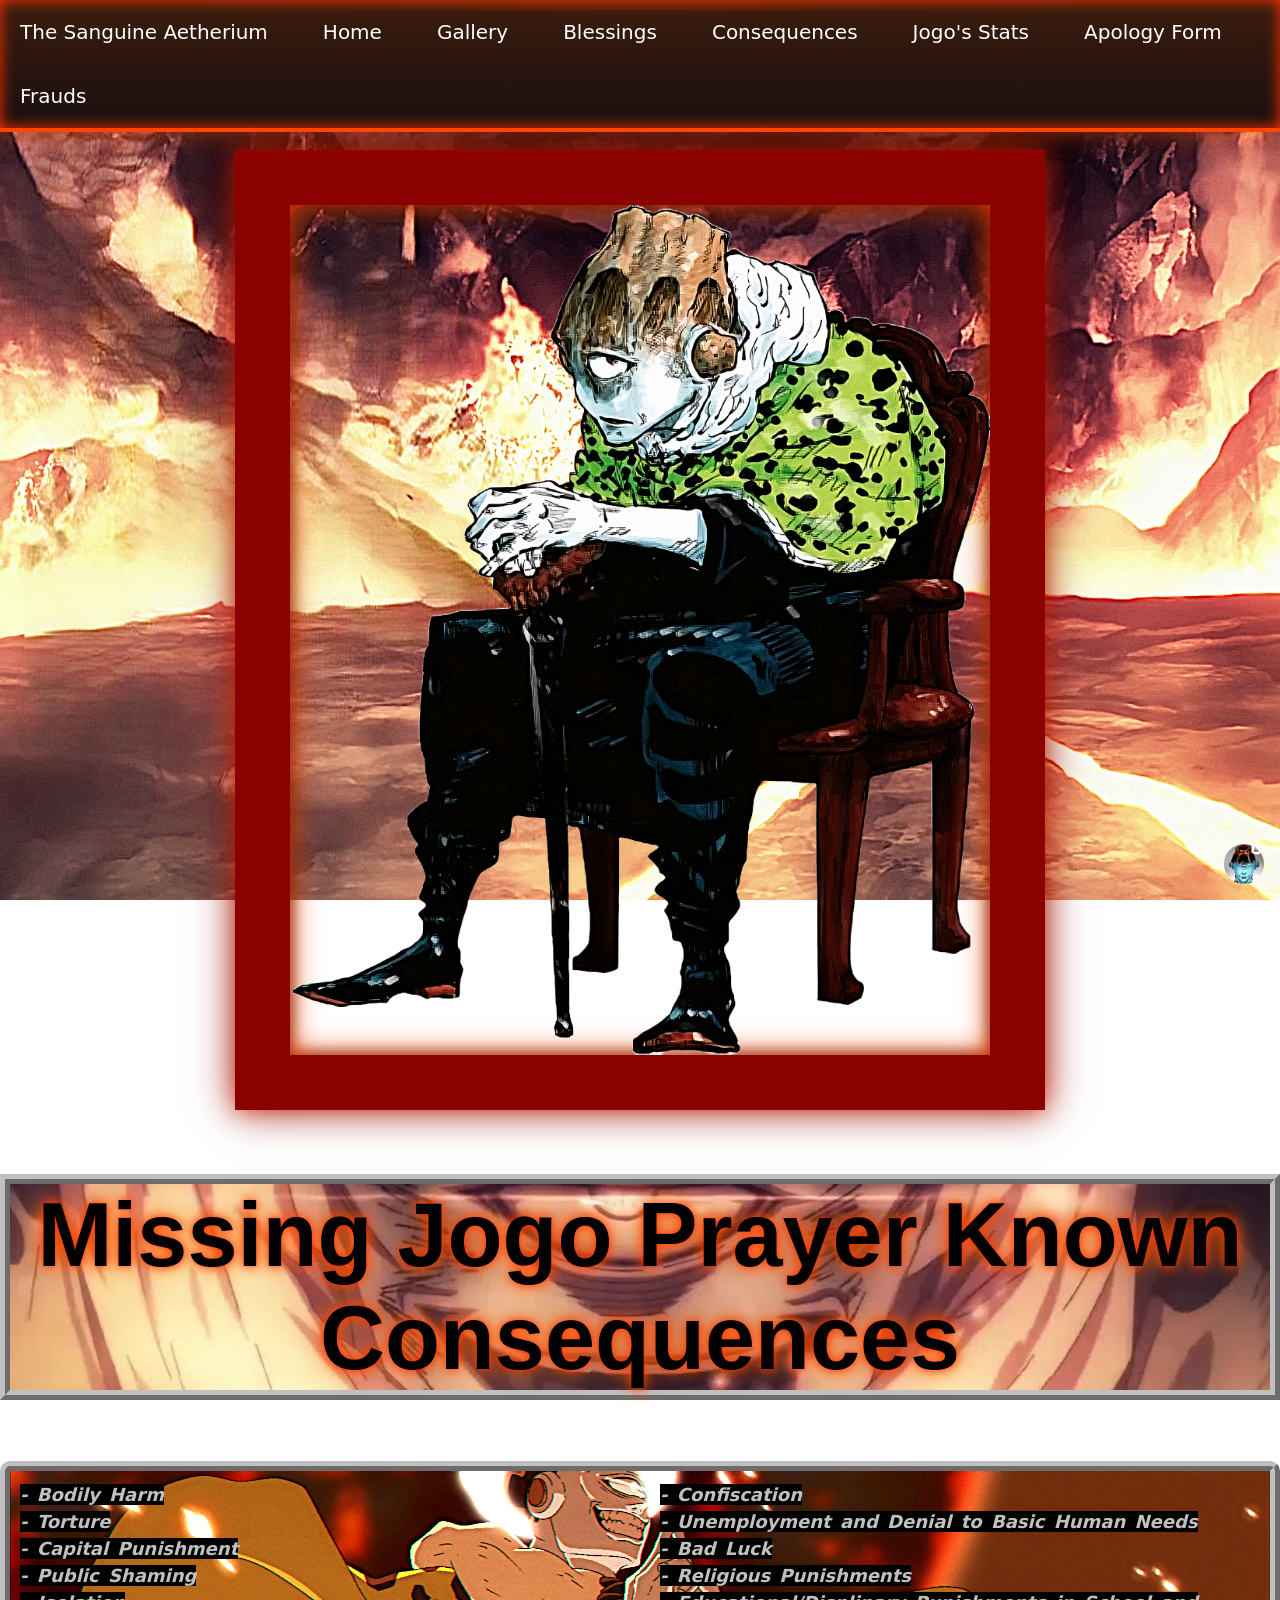
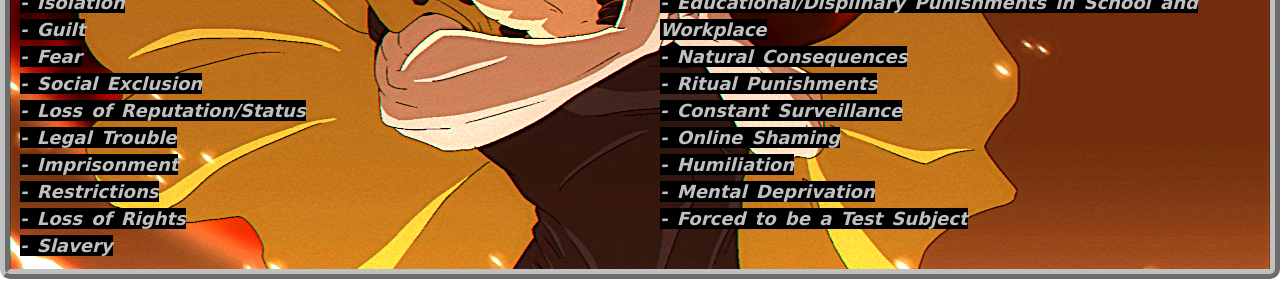
<file: JogoHtmlandCSS/Main/Punishments.html>
<!DOCTYPE html>
<html>
<center>
<head>
    <link rel="stylesheet" href="scripts/Sigil.css">
    <link rel="stylesheet" href="Punishments.css">
    <link rel="stylesheet" href="NavBar.css">
<style>
  
h1 
{
   color: black;
}

</style>
</head>

<body>
  
    <nav class="navbar">
        <ul>
            <li><a>The Sanguine Aetherium</a></li>
            <li><a href="HomePage.html">Home</a></li>
            <li><a href="Gallery.html">Gallery</a></li>
            <li><a href="Blessings.html">Blessings</a></li>
            <li><a href="Punishments.html">Consequences</a></li>
            <li><a href="Abilities.html">Jogo's Stats</a></li>
            <li><a href="ApologyForm.html">Apology Form</a></li>
            <li><a href="Frauds.html">Frauds</a></li>

    <span class="spark"></span>
    <span class="spark"></span>
    <span class="spark"></span>
    <span class="spark"></span>
    <span class="spark"></span>
    <span class="spark"></span>
    <span class="spark"></span>
    <span class="spark"></span>
    <span class="spark"></span>
    <span class="spark"></span>
        </ul>
    </nav>

<br>

<img src ="images/Jogo.png" alt= "The True King" style="width:700px;height:850px;" id="king">

<h1><strong>Missing Jogo Prayer Known Consequences<strong></h1>

<div class="Punishments">
<span class="highlight">- Bodily Harm<br>- Torture<br>- Capital Punishment<br>- Public Shaming<br>- Isolation<br>- Guilt<br>- Fear<br>- Social Exclusion<br>- Loss of Reputation/Status<br>- Legal Trouble<br>- Imprisonment<br>- Restrictions<br>- Loss of Rights<br>- Slavery<br>- Confiscation<br>- Unemployment and Denial to Basic Human Needs<br>- Bad Luck<br>- Religious Punishments<br>- Educational/Displinary Punishments in School and Workplace<br>- Natural Consequences<br>- Ritual Punishments<br>- Constant Surveillance<br>- Online Shaming<br>- Humiliation<br>- Mental Deprivation<br>- Forced to be a Test Subject<span class="highlight"></span>
</div>
<br>

<video id="myVideo" loop>
<source src="video/relax.mp4" type="video/mp4">
</video>

<button id="playButton">
    <img src="images/JogoWin.png">
</button>

<script src="scripts/Button.js"></script>
<script src="scripts/phaseTrigger3.js"></script>
<script src="scripts/Sigil.js"></script>
<script src="scripts/phaseTrigger.js"></script>
</body>
</file>
<file: JogoHtmlandCSS/Main/HomePage.css>
/* style.css */
  h1 
  {
    font-family: "Bebas Neue", sans-serif;
    font-size: 90px;
    border: 10px ridge silver;
    text-align: center;
    vertical-align: center;
    background-image: url('images/King.png');
    background-repeat: no-repeat;
    background-size: cover;
    background-position-y: center;
  }
   
  p
  {
    font-size: 25px;
    text-align: left;
    font-family: dejuVu sans;
    font-style: italic;
    border: 10px ridge silver;
    background: url(images/Stand\ Proud.png) no-repeat center center fixed; 
    -webkit-background-size: cover;
    -moz-background-size: cover;
    -o-background-size: cover;
    background-size: cover;
  }

  p2
  {
    text-align: center;
    font-size: 50px;
    font-style: italic;
    border: 15px groove silver;
    font-family: dejaVu sans;
    background-image: url('images/King.png');
    background-repeat: no-repeat;
    background-position-y: bottom;
    background-position-x: center;
  }
  

html{
  background: url(images/JogoDomain.png) no-repeat center center fixed; 
  -webkit-background-size: cover;
  -moz-background-size: cover;
  -o-background-size: cover;
  background-size: cover;
}

  .center
      {
          display: block;
          margin-left: auto;
          margin-right: auto;
          width: 50%;
      }

body 
{
  overflow-x: hidden;
  overflow-y: auto;
}

.highlight {
  background-color: #000000;
}

div.Prayer {
  border-style: dashed;
  border-width: 5px;
  border-color: red;
  border: 6px ridge silver;
  border-radius: 10px;
}
.Prayer {
  margin: 1.4%;
  float: left;
  width: 45%; 
  height: 3200px; 
  position: relative; 
  color: silver;
  letter-spacing: 0px;
  line-height: 1.5;
  word-spacing: 3px;
  font-family: dejaVu sans;
  font-style: italic;
  font-size: 24px;
  padding: 10px;
  background-image: url("images/Stand Proud.png");
  background-repeat: repeat;
  background-size: cover;
  background-position-y: center;
  background-position-x: center;
}

#myVideo 
{
  display: none; 
} 
        
#playButton 
{
  border: none;
  background: transparent;
  padding: 0;
  cursor: pointer;
  position: fixed;
  bottom: 16px;
  right: 16px;
}

#playButton img 
{
  width: 40px;
  height: 40px;
  border-radius: 50%;
  object-fit: cover;
  display: block;
}

#king {
  border: 55px solid #8b0000;
  filter: url(#lava-border);
  animation: volcano-colors 20s ease-in-out infinite;
  box-shadow: 
      inset 0 0 30px #ff4500,
      inset 0 0 15px #000,
      0 0 40px rgba(139, 0, 0, 0.8),
      0 0 20px rgba(255, 69, 0, 0.6);
}

@keyframes volcano-colors {
  0% {
      border-color: #8b0000;
      box-shadow: 
          inset 0 0 30px #ff4500,
          inset 0 0 15px #000,
          0 0 40px rgba(139, 0, 0, 0.8),
          0 0 20px rgba(255, 69, 0, 0.6);
  }
  25% {
      border-color: #ff4500;
      box-shadow: 
          inset 0 0 30px #ff6347,
          inset 0 0 15px #000,
          0 0 40px rgba(255, 69, 0, 0.9),
          0 0 20px rgba(255, 140, 0, 0.7);
  }
  50% {
      border-color: #ff6347;
      box-shadow: 
          inset 0 0 30px #ffa500,
          inset 0 0 15px #000,
          0 0 40px rgba(255, 99, 71, 0.9),
          0 0 20px rgba(255, 165, 0, 0.7);
  }
  75% {
      border-color: #b22222;
      box-shadow: 
          inset 0 0 30px #ff4500,
          inset 0 0 15px #000,
          0 0 40px rgba(178, 34, 34, 0.9),
          0 0 20px rgba(255, 69, 0, 0.6);
  }
  100% {
      border-color: #8b0000;
      box-shadow: 
          inset 0 0 30px #ff4500,
          inset 0 0 15px #000,
          0 0 40px rgba(139, 0, 0, 0.8),
          0 0 20px rgba(255, 69, 0, 0.6);
  }
}
</file>
<file: JogoHtmlandCSS/Main/NavBar.css>
/* style.css */
body {
  margin: 0;
}

main {
  margin-left: 20px;
  margin-right: 20px;
}

h1 {
  text-align: center;
  color: #ff4500;
  text-shadow: 0 0 10px #ff3300, 0 0 20px #ff6600;
}

/* === VOLCANO NAVBAR === */
.navbar ul {
  list-style-type: none;
  background: linear-gradient(180deg, #3b1c0d 0%, #1a0f0f 100%);
  padding: 0;
  margin: 0;
  overflow: hidden;
  border-bottom: 4px solid #ff4500;
  box-shadow: 0 0 15px #ff3300 inset, 0 0 25px rgba(255, 80, 0, 0.6);
  position: relative;
  z-index: 1;
}

/* subtle heat shimmer */
@keyframes shimmer {
  0% { background-position: 0 0; }
  100% { background-position: 0 100px; }
}

.navbar ul::before {
  content: "";
  position: absolute;
  top: -10px;
  left: 0;
  width: 100%;
  height: 20px;
  background: radial-gradient(circle, rgba(255, 69, 0, 0.4) 0%, transparent 70%);
  animation: shimmer 5s linear infinite;
  opacity: 0.3;
}

/* === CHAOTIC ERUPTION PARTICLES === */
.navbar ul::after {
  content: "";
  position: absolute;
  top: 100%;
  left: 0;
  width: 100%;
  height: 150px;
  pointer-events: none;
  overflow: visible;
}

/* Generate several "flame particles" using pseudo-elements */
.navbar ul::after {
  --spark-count: 10;
}

.navbar ul:hover::after {
  animation: none; /* stop background effect */
}

/* create independent sparks */
.navbar ul span.spark {
  position: absolute;
  bottom: 0;
  left: 50%;
  width: 6px;
  height: 6px;
  background: radial-gradient(circle, #ff9a00 0%, #ff4500 70%, transparent 100%);
  border-radius: 50%;
  opacity: 0;
  animation: emberRise linear infinite;
}

/* ember rise animation */
@keyframes emberRise {
  0% {
    transform: translateX(0) translateY(0) scale(1);
    opacity: 0;
  }
  10% {
    opacity: 0.8;
  }
  50% {
    transform: translateX(var(--x)) translateY(var(--y)) scale(1.3);
    opacity: 1;
  }
  100% {
    transform: translateX(calc(var(--x) * 1.4)) translateY(calc(var(--y) * 1.4)) scale(0.8);
    opacity: 0;
  }
}

/* dynamically generate 10 random sparks using nth-child */
.navbar ul:hover span.spark:nth-child(1) { --x: -20px; --y: -100px; animation-duration: 4s; animation-delay: 0s; }
.navbar ul:hover span.spark:nth-child(2) { --x: 30px; --y: -130px; animation-duration: 5s; animation-delay: 0.4s; }
.navbar ul:hover span.spark:nth-child(3) { --x: -10px; --y: -160px; animation-duration: 6s; animation-delay: 0.8s; }
.navbar ul:hover span.spark:nth-child(4) { --x: 15px; --y: -120px; animation-duration: 4.5s; animation-delay: 1.2s; }
.navbar ul:hover span.spark:nth-child(5) { --x: -25px; --y: -180px; animation-duration: 5.5s; animation-delay: 1.8s; }
.navbar ul:hover span.spark:nth-child(6) { --x: 40px; --y: -150px; animation-duration: 6.5s; animation-delay: 2.2s; }
.navbar ul:hover span.spark:nth-child(7) { --x: -35px; --y: -200px; animation-duration: 7s; animation-delay: 2.6s; }
.navbar ul:hover span.spark:nth-child(8) { --x: 25px; --y: -140px; animation-duration: 4.8s; animation-delay: 3s; }
.navbar ul:hover span.spark:nth-child(9) { --x: -15px; --y: -160px; animation-duration: 6.2s; animation-delay: 3.4s; }
.navbar ul:hover span.spark:nth-child(10){ --x: 10px; --y: -110px; animation-duration: 5.8s; animation-delay: 3.8s; }

/* Navbar links */
.navbar li {
  float: left;
  position: relative;
  margin-right: 15px;
}

.navbar ul li:last-child {
  margin-right: 0;
}

.navbar a {
  color: #fff;
  text-decoration: none;
  font-family: "DejaVu Sans", sans-serif;
  padding: 20px;
  font-size: 20px;
  display: block;
  text-align: center;
  transition: all 0.3s ease;
  position: relative;
  z-index: 2;
}

/* Glow flicker */
@keyframes lavaGlow {
  0%, 100% {
    box-shadow: 0 0 5px #ff3300, inset 0 0 5px #ff6600;
  }
  25% {
    box-shadow: 0 0 12px #ff1100, inset 0 0 10px #ffaa00;
  }
  50% {
    box-shadow: 0 0 8px #ff4400, inset 0 0 7px #ff7700;
  }
  75% {
    box-shadow: 0 0 16px #ff0000, inset 0 0 12px #ffbb33;
  }
}

/* Hover effect: lava pulse + molten color shift */
.navbar a:hover {
  background: linear-gradient(90deg, #ff3300 0%, #ff6600 50%, #cc3300 100%);
  color: #000;
  text-shadow: 0 0 5px #ffeeaa;
  animation: lavaGlow 2.5s infinite ease-in-out;
  transform: scale(1.05);
  border-radius: 8px;
}

/* Lava drip */
.navbar a::after {
  content: "";
  position: absolute;
  bottom: 0;
  left: 50%;
  width: 0;
  height: 0;
  background: radial-gradient(circle, #ff3300 0%, transparent 70%);
  transform: translateX(-50%);
  opacity: 0;
  transition: all 0.4s ease;
}

.navbar a:hover::after {
  width: 10px;
  height: 10px;
  opacity: 1;
  bottom: -10px;
  animation: drip 1.5s ease-out infinite;
}

@keyframes drip {
  0% { transform: translateX(-50%) translateY(0); opacity: 1; }
  100% { transform: translateX(-50%) translateY(15px); opacity: 0; }
}
</file>
<file: JogoHtmlandCSS/Main/scripts/Sigil.css>
.sigils-container {
    position: fixed;
    top: 0;
    left: 0;
    width: 100vw;
    height: 100vh;
    overflow: hidden;
    pointer-events: none;
    z-index: 1; 
}

.sigils-container .sigil {
    position: absolute;
    font-size: 2rem;
    color: crimson;
    opacity: 0.8;
    filter: drop-shadow(0 0 10px orange) drop-shadow(0 0 20px red);
    animation: floatUp linear forwards;
}

@keyframes floatUp {
    0% {
        transform: translateY(0) scale(0.8) rotate(0deg);
        opacity: 0.9;
    }
    50% {
        opacity: 1;
    }
    100% {
        transform: translateY(-120vh) scale(1.5) rotate(360deg);
        opacity: 0;
    }
}
</file>
<file: JogoHtmlandCSS/Main/Blessings.css>
html{
    background: url(images/JogoatPrison.jpg) no-repeat center center fixed; 
    -webkit-background-size: cover;
    -moz-background-size: cover;
    -o-background-size: cover;
    background-size: cover;
}

h1
{
    font-family: "Bebas Neue", sans-serif;
    font-size: 90px;
    border: 10px ridge silver;
    text-align: center;
    vertical-align: center;
    background-image: url('images/King.png');
    background-repeat: no-repeat;
    background-size: cover;
    background-position-y: center;
}
    
p 
{
  font-family: dejaVu sans;
  font-size: 24px;
  font-style: italic;
  color: silver;
}


.highlight {
  background-color: #000000;
}

div.Blessings {
  border-style: dashed;
  border-width: 5px;
  border-color: red;
  border: 10px ridge silver;
  border-radius: 10px;
}
.Blessings {
  margin: 1.4%;
  float: left;
  width: 45%; 
  height: 600px; 
  position: relative; 
  color: silver;
  letter-spacing: 0px;
  text-align: left;
  line-height: 2;
  word-spacing: 3px;
  font-family: dejaVu sans;
  font-style: italic;
  font-size: 24px;
  padding: 10px;
  background-image: url("images/Stand Proud.png");
  background-repeat: no-repeat;
  background-size: cover;
  background-position-y: center;
  background-position-x: center;
}

#myVideo 
{
  display: none; 
} 
        
#playButton 
{
  border: none;
  background: transparent;
  padding: 0;
  cursor: pointer;
  position: fixed;
  bottom: 16px;
  right: 16px;
}

#playButton img 
{
  width: 40px;
  height: 40px;
  border-radius: 50%;
  object-fit: cover;
  display: block;
}
</file>
<file: JogoHtmlandCSS/Main/Gallery.css>
h1 
  {
    border-color: red;
    border: 10px ridge silver;
    border-radius: 10px;
    font-family: "Bebas Neue", sans-serif;
    vertical-align: center;
    font-size: 90px;
    text-align: center;
    background-image: url("images/King.png");
    background-repeat: no-repeat;
    background-size: cover;
    background-position-y: center;
  } 

  html{
    background: url(images/JogoDomain.png) no-repeat center center fixed; 
    -webkit-background-size: cover;
    -moz-background-size: cover;
    -o-background-size: cover;
    background-size: cover;
  }

.center
  {
    display: block;
    margin-left: auto;
    margin-right: auto;
    width: 50%;
  }

div.gallery {
  display: flex;
  flex-wrap: wrap;
  justify-content: flex-start;
}

div.gallery-item-portrait {
  margin: 5px;
  height: 800px;
  width: auto;
}

div.gallery-item-portrait:hover {
  border: 1px solid #777;
}

div.gallery-item-portrait img {
  width: 100%;
  height: 100%;
}

div.gallery-item-horizontal {
  margin: 5px;
  height: 520px;
  width: auto;
}

div.gallery-item-horizontal img {
  width: 100%;
  height: 100%;
}

div.gallery-item-horizontal:hover {
  border: 1px solid #777;
}

#myVideo 
{
  display: none; 
} 
        
#playButton 
{
  border: none;
  background: transparent;
  padding: 0;
  cursor: pointer;
  position: fixed;
  bottom: 16px;
  right: 16px;
}

#playButton img 
{
  width: 40px;
  height: 40px;
  border-radius: 50%;
  object-fit: cover;
  display: block;
}
#king {
  border: 55px solid #8b0000;
  filter: url(#lava-border);
  animation: volcano-colors 20s ease-in-out infinite;
  box-shadow: 
      inset 0 0 30px #ff4500,
      inset 0 0 15px #000,
      0 0 40px rgba(139, 0, 0, 0.8),
      0 0 20px rgba(255, 69, 0, 0.6);
}

@keyframes volcano-colors {
  0% {
      border-color: #8b0000;
      box-shadow: 
          inset 0 0 30px #ff4500,
          inset 0 0 15px #000,
          0 0 40px rgba(139, 0, 0, 0.8),
          0 0 20px rgba(255, 69, 0, 0.6);
  }
  25% {
      border-color: #ff4500;
      box-shadow: 
          inset 0 0 30px #ff6347,
          inset 0 0 15px #000,
          0 0 40px rgba(255, 69, 0, 0.9),
          0 0 20px rgba(255, 140, 0, 0.7);
  }
  50% {
      border-color: #ff6347;
      box-shadow: 
          inset 0 0 30px #ffa500,
          inset 0 0 15px #000,
          0 0 40px rgba(255, 99, 71, 0.9),
          0 0 20px rgba(255, 165, 0, 0.7);
  }
  75% {
      border-color: #b22222;
      box-shadow: 
          inset 0 0 30px #ff4500,
          inset 0 0 15px #000,
          0 0 40px rgba(178, 34, 34, 0.9),
          0 0 20px rgba(255, 69, 0, 0.6);
  }
  100% {
      border-color: #8b0000;
      box-shadow: 
          inset 0 0 30px #ff4500,
          inset 0 0 15px #000,
          0 0 40px rgba(139, 0, 0, 0.8),
          0 0 20px rgba(255, 69, 0, 0.6);
  }
}
</file>
<file: JogoHtmlandCSS/Main/scripts/AudioS.css>
/* volcano-audio.css */
.volcano-player {
  position: relative;
  display: flex;
  align-items: center;
  gap: 10px;
  background: linear-gradient(90deg, #5a1a00, #c93a00, #ff8c00);
  border: 3px solid #ff4500;
  border-radius: 50px;
  padding: 10px 16px;
  box-shadow: 0 0 20px rgba(255, 69, 0, 0.7);
  width: 380px;
  transition: transform 0.2s ease-in-out;
  overflow: visible;
}

.volcano-player:hover {
  transform: scale(1.03);
  box-shadow: 0 0 30px rgba(255, 140, 0, 0.9);
}

.volcano-play {
  background: radial-gradient(circle, #ff8c00, #ff4500);
  border: none;
  border-radius: 50%;
  width: 40px;
  height: 40px;
  cursor: pointer;
  color: white;
  font-size: 18px;
  display: flex;
  align-items: center;
  justify-content: center;
  box-shadow: 0 0 8px #ff4500;
}

.volcano-play:hover {
  background: radial-gradient(circle, #ffb347, #ff4500);
}

.volcano-progress {
  flex-grow: 1;
  height: 12px;
  background: #3b0a00;
  border-radius: 6px;
  overflow: hidden;
  cursor: pointer;
  box-shadow: inset 0 0 6px rgba(255, 69, 0, 0.8);
  position: relative;
}

.volcano-progress-filled {
  height: 100%;
  width: 0%;
  background: linear-gradient(270deg, #ff4500, #ff8c00, #ff4500);
  background-size: 200% 100%;
  animation: lavaFlow 2s linear infinite;
  transition: width 0.1s linear;
}

@keyframes lavaFlow {
  0% { background-position: 0% 0%; }
  100% { background-position: 200% 0%; }
}

.volcano-time {
  color: #ffe4b5;
  font-family: monospace;
  font-size: 14px;
  text-shadow: 0 0 5px #ff4500;
  min-width: 50px;
  text-align: right;
}

.volcano-volume {
  -webkit-appearance: none;
  width: 60px;
  height: 6px;
  background: linear-gradient(90deg, #3b0a00, #ff4500);
  border-radius: 3px;
  cursor: pointer;
  outline: none;
  box-shadow: inset 0 0 5px rgba(255, 69, 0, 0.7);
  position: relative;
  overflow: visible;
}

.volcano-volume::-webkit-slider-thumb {
  -webkit-appearance: none;
  width: 12px;
  height: 12px;
  background: #ff8c00;
  border-radius: 50%;
  box-shadow: 0 0 6px #ff4500;
}

/* Ember animation */
.ember {
  position: absolute;
  width: 6px;
  height: 6px;
  background: radial-gradient(circle, #ffd700, #ff4500, transparent);
  border-radius: 50%;
  pointer-events: none;
  opacity: 0.9;
  animation: emberRise 1s ease-out forwards;
  z-index: 5;
}

@keyframes emberRise {
  0% {
    transform: translateY(0) scale(1);
    opacity: 1;
  }
  100% {
    transform: translateY(-40px) scale(0);
    opacity: 0;
  }
}
</file>
<file: JogoHtmlandCSS/Main/Punishments.css>
/* style.css */

  .highlight {
  background-color: #000000;
  }

  h1 
  {
    font-family: "Bebas Neue", sans-serif;
    font-size: 90px;
    border: 10px ridge silver;
    text-align: center;
    vertical-align: center;
    background-image: url('images/King.png');
    background-repeat: no-repeat;
    background-size: cover;
    background-position-y: center;
  }

html{
  background: url(images/JogoDomain.png) no-repeat center center fixed; 
  -webkit-background-size: cover;
  -moz-background-size: cover;
  -o-background-size: cover;
  background-size: cover;
}

div.Punishments {
  border-style: dashed;
  border-width: 5px;
  border-color: red;
  border: 10px ridge silver;
  border-radius: 10px;
}
.Punishments {
  column-count: 2;
  column-gap: 40px;
  color: silver;
  letter-spacing: 0px;
  text-align: left;
  line-height: 1.5;
  word-spacing: 3px;
  font-family: dejaVu sans;
  font-style: italic;
  font-size: 18px;
  padding: 10px;
  background-image: url("images/Stand Proud.png");
  background-repeat: no-repeat;
  background-size: cover;
  background-position-y: center;
}

#myVideo 
{
  display: none; 
} 
        
#playButton 
{
  border: none;
  background: transparent;
  padding: 0;
  cursor: pointer;
  position: fixed;
  bottom: 16px;
  right: 16px;
}

#playButton img 
{
  width: 40px;
  height: 40px;
  border-radius: 50%;
  object-fit: cover;
  display: block;
}

#king {
  border: 55px solid #8b0000;
  filter: url(#lava-border);
  animation: volcano-colors 20s ease-in-out infinite;
  box-shadow: 
      inset 0 0 30px #ff4500,
      inset 0 0 15px #000,
      0 0 40px rgba(139, 0, 0, 0.8),
      0 0 20px rgba(255, 69, 0, 0.6);
}

@keyframes volcano-colors {
  0% {
      border-color: #8b0000;
      box-shadow: 
          inset 0 0 30px #ff4500,
          inset 0 0 15px #000,
          0 0 40px rgba(139, 0, 0, 0.8),
          0 0 20px rgba(255, 69, 0, 0.6);
  }
  25% {
      border-color: #ff4500;
      box-shadow: 
          inset 0 0 30px #ff6347,
          inset 0 0 15px #000,
          0 0 40px rgba(255, 69, 0, 0.9),
          0 0 20px rgba(255, 140, 0, 0.7);
  }
  50% {
      border-color: #ff6347;
      box-shadow: 
          inset 0 0 30px #ffa500,
          inset 0 0 15px #000,
          0 0 40px rgba(255, 99, 71, 0.9),
          0 0 20px rgba(255, 165, 0, 0.7);
  }
  75% {
      border-color: #b22222;
      box-shadow: 
          inset 0 0 30px #ff4500,
          inset 0 0 15px #000,
          0 0 40px rgba(178, 34, 34, 0.9),
          0 0 20px rgba(255, 69, 0, 0.6);
  }
  100% {
      border-color: #8b0000;
      box-shadow: 
          inset 0 0 30px #ff4500,
          inset 0 0 15px #000,
          0 0 40px rgba(139, 0, 0, 0.8),
          0 0 20px rgba(255, 69, 0, 0.6);
  }
}
</file>
